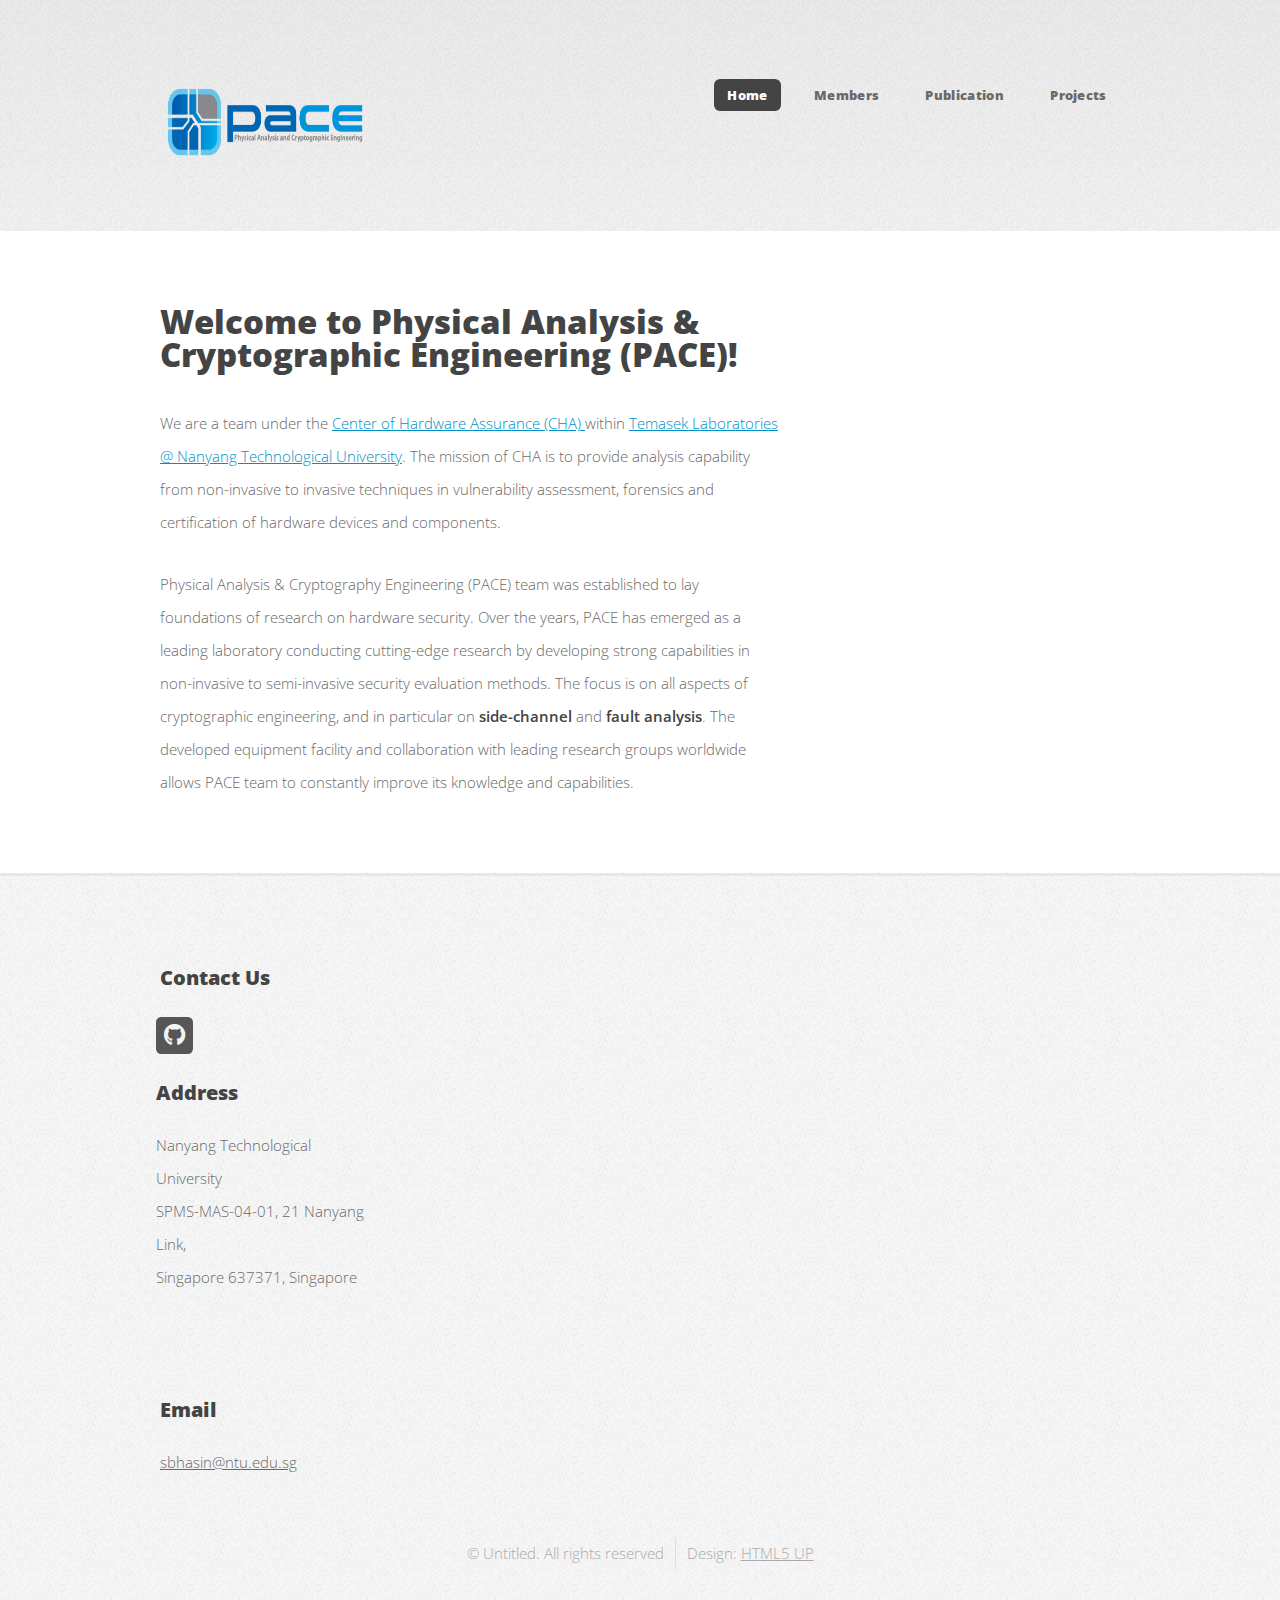
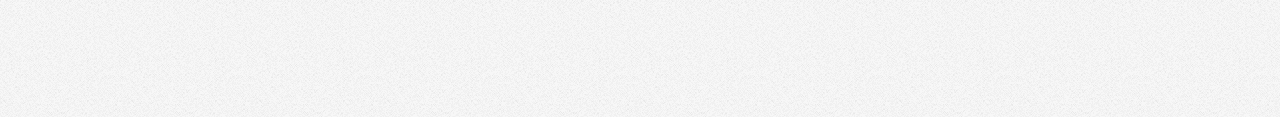
<file: index.html>
<!DOCTYPE HTML>
<!--
	Verti by HTML5 UP
	html5up.net | @ajlkn
	Free for personal and commercial use under the CCA 3.0 license (html5up.net/license)
-->
<html>
	<head>
		<title>Physical Analysis & Cryptographic Engineering (PACE)</title>
		<meta charset="utf-8" />
		<meta name="viewport" content="width=device-width, initial-scale=1, user-scalable=no" />
		<link rel="stylesheet" href="assets/css/main.css" />
	</head>
	<body class="is-preload homepage">
		<div id="page-wrapper">

			<!-- Header -->
				<div id="header-wrapper">
					<header id="header" class="container">

						<!-- Logo -->
							<div id="logo">
								<h1><a href="home.html">
									<img src="images/pace_t2.png" width="200" height="100" ></a></h1>
<!--								<span>by HTML5 UP</span>-->
							</div>

						<!-- Nav -->
							<nav id="nav">
								<ul>
									<li class="current"><a href="home.html">Home</a></li>
									<li><a href="Members.html">Members</a></li>
									<li><a href="Publication.html">Publication</a></li>
									<li><a href="Projects.html">Projects</a></li>
								</ul>
							</nav>

					</header>
				</div>

			<!-- Banner -->
<!--				<div id="banner-wrapper">-->
<!--					<div  class="box container">-->
<!--						<div class="row">-->
<!--							<div class="col-5 col-12-medium">-->
<!--								<h2>Welcome!</h2>-->

<!--							</div>-->
<!--							<div class="col-5 col-12-medium">-->
<!--								<ul>-->
<!--									<li><a href="#" class="button large icon solid fa-arrow-circle-right">Ok let's go</a></li>-->
<!--									<li><a href="#" class="button alt large icon solid fa-question-circle">More info</a></li>-->
<!--								</ul>-->
<!--							</div>-->
<!--						</div>-->
<!--					</div>-->
<!--				</div>-->

			<!-- Features -->
<!--				<div id="features-wrapper">-->
<!--					<div class="container">-->
<!--						<div class="row">-->
<!--							<div class="col-4 col-12-medium">-->

<!--								&lt;!&ndash; Box &ndash;&gt;-->
<!--									<section class="box feature">-->
<!--										<a href="#" class="image featured"><img src="images/pic01.jpg" alt="" /></a>-->
<!--										<div class="inner">-->
<!--											<header>-->
<!--												<h2>Put something here</h2>-->
<!--												<p>Maybe here as well I think</p>-->
<!--											</header>-->
<!--											<p>Phasellus quam turpis, feugiat sit amet in, hendrerit in lectus. Praesent sed semper amet bibendum tristique fringilla.</p>-->
<!--										</div>-->
<!--									</section>-->

<!--							</div>-->
<!--							<div class="col-4 col-12-medium">-->

<!--								&lt;!&ndash; Box &ndash;&gt;-->
<!--									<section class="box feature">-->
<!--										<a href="#" class="image featured"><img src="images/pic02.jpg" alt="" /></a>-->
<!--										<div class="inner">-->
<!--											<header>-->
<!--												<h2>An interesting title</h2>-->
<!--												<p>This is also an interesting subtitle</p>-->
<!--											</header>-->
<!--											<p>Phasellus quam turpis, feugiat sit amet in, hendrerit in lectus. Praesent sed semper amet bibendum tristique fringilla.</p>-->
<!--										</div>-->
<!--									</section>-->

<!--							</div>-->
<!--							<div class="col-4 col-12-medium">-->

<!--								&lt;!&ndash; Box &ndash;&gt;-->
<!--									<section class="box feature">-->
<!--										<a href="#" class="image featured"><img src="images/pic03.jpg" alt="" /></a>-->
<!--										<div class="inner">-->
<!--											<header>-->
<!--												<h2>Oh, and finally ...</h2>-->
<!--												<p>Here's another intriguing subtitle</p>-->
<!--											</header>-->
<!--											<p>Phasellus quam turpis, feugiat sit amet in, hendrerit in lectus. Praesent sed semper amet bibendum tristique fringilla.</p>-->
<!--										</div>-->
<!--									</section>-->

<!--							</div>-->
<!--						</div>-->
<!--					</div>-->
<!--				</div>-->

			<!-- Main -->
				<div id="main-wrapper">
					<div class="container">
						<div class="row gtr-200">
<!--							<div class="col-4 col-12-medium">-->

								<!-- Sidebar -->
<!--									<div id="sidebar">-->
<!--										<section class="widget thumbnails">-->
<!--											<h3>Interesting stuff</h3>-->
<!--											<div class="grid">-->
<!--												<div class="row gtr-50">-->
<!--													<div class="col-6"><a href="#" class="image fit"><img src="images/pic04.jpg" alt="" /></a></div>-->
<!--													<div class="col-6"><a href="#" class="image fit"><img src="images/pic05.jpg" alt="" /></a></div>-->
<!--													<div class="col-6"><a href="#" class="image fit"><img src="images/pic06.jpg" alt="" /></a></div>-->
<!--													<div class="col-6"><a href="#" class="image fit"><img src="images/pic07.jpg" alt="" /></a></div>-->
<!--												</div>-->
<!--											</div>-->
<!--											<a href="#" class="button icon fa-file-alt">More</a>-->
<!--										</section>-->
<!--									</div>-->

<!--							</div>-->
							<div class="col-8 col-12-medium imp-medium">

								<!-- Content -->
									<div id="content">
										<section class="last">
											<h2>Welcome to Physical Analysis & Cryptographic Engineering (PACE)!</h2>
											<p> We are a team under the
												<a href="https://www.ntu.edu.sg/temasek-labs/research-focus/research-areas/centre-of-hardware-assurance">
													Center of Hardware Assurance (CHA)
												</a> within <a href="https://www.ntu.edu.sg/temasek-labs">Temasek Laboratories @ Nanyang Technological University</a>.
												The mission of CHA is to provide analysis capability from non-invasive to invasive techniques in vulnerability assessment, forensics and certification of hardware devices and components.
											</p>
											<p>	Physical Analysis & Cryptography Engineering (PACE) team was established to lay foundations of research on hardware security. Over the years, PACE has emerged as a leading laboratory conducting cutting-edge research by developing strong capabilities in non-invasive to semi-invasive security evaluation methods.
												The focus is on all aspects of cryptographic engineering, and in particular on <b>side-channel</b> and <b>fault analysis</b>. The developed equipment facility and collaboration with leading research groups worldwide allows PACE team to constantly improve its knowledge and capabilities.
											</p>
<!--												<a href="#" class="button icon solid fa-arrow-circle-right">Continue Reading</a>&ndash;&gt;-->
										</section>
									</div>

							</div>
						</div>
					</div>
				</div>

			<!-- Footer -->
				<div id="footer-wrapper">
					<footer id="footer" class="container">
						<div class="row">
							<div class="col-3 col-6-medium col-12-small">

								<!-- Contact -->
									<section class="widget contact last">
										<h3>Contact Us</h3>
										<ul>
											<li><a class="icon brands fa-github" href="https://github.com/pace-tl-ntu"><span class="label">Github</span></a></li>
<!--										<li><a class="icon brands fa-google" href="https://scholar.google.com/citations?hl=en&user=t5RdPgEAAAAJ"><span class="label">Google Scholar</span></a></li>-->
<!--										<li><a class="icon brands fa-linkedin" href="https://sg.linkedin.com/in/trevor-yap-060324156"><span class="label">LinkedIn</span></a></li>-->
<!--										<li><a class="icon brands fa-orcid" href="https://orcid.org/0000-0001-8651-574X"><span class="label">Orcid</span></a></li>-->
										</ul>
										</ul>
										<ul class="contact">
										<li>
											<h3>Address</h3>
											<p>
												Nanyang Technological University <br />
												SPMS-MAS-04-01, 21 Nanyang Link, <br />
												Singapore 637371, Singapore
											</p>
										</li>
									</section>
									<section class="widget links">

									<h3>Email</h3>
									<p><a href="mailto:sbhasin@ntu.edu.sg">sbhasin@ntu.edu.sg</a></p>

									</section>
							</div>
							<div class="col-3 col-6-medium col-12-small">

								<!-- Links -->
<!--									<section class="widget links">-->
<!--										<h3>Random Stuff</h3>-->
<!--										<ul class="style2">-->
<!--											<li><a href="#">Etiam feugiat condimentum</a></li>-->
<!--											<li><a href="#">Aliquam imperdiet suscipit odio</a></li>-->
<!--											<li><a href="#">Sed porttitor cras in erat nec</a></li>-->
<!--											<li><a href="#">Felis varius pellentesque potenti</a></li>-->
<!--											<li><a href="#">Nullam scelerisque blandit leo</a></li>-->
<!--										</ul>-->
<!--									</section>-->

							</div>
							<div class="col-3 col-6-medium col-12-small">

								<!-- Links -->
<!--									<section class="widget links">-->
<!--										<h3>Random Stuff</h3>-->
<!--										<ul class="style2">-->
<!--											<li><a href="#">Etiam feugiat condimentum</a></li>-->
<!--											<li><a href="#">Aliquam imperdiet suscipit odio</a></li>-->
<!--											<li><a href="#">Sed porttitor cras in erat nec</a></li>-->
<!--											<li><a href="#">Felis varius pellentesque potenti</a></li>-->
<!--											<li><a href="#">Nullam scelerisque blandit leo</a></li>-->
<!--										</ul>-->
<!--									</section>-->

							</div>
							<div class="col-3 col-6-medium col-12-small">

								<!-- Links -->
<!--									<section class="widget links">-->
<!--										<h3>Random Stuff</h3>-->
<!--										<ul class="style2">-->
<!--											<li><a href="#">Etiam feugiat condimentum</a></li>-->
<!--											<li><a href="#">Aliquam imperdiet suscipit odio</a></li>-->
<!--											<li><a href="#">Sed porttitor cras in erat nec</a></li>-->
<!--											<li><a href="#">Felis varius pellentesque potenti</a></li>-->
<!--											<li><a href="#">Nullam scelerisque blandit leo</a></li>-->
<!--										</ul>-->
<!--									</section>-->

							</div>

						</div>
						<div class="row">
							<div class="col-12">
								<div id="copyright">
									<ul class="menu">
										<li>&copy; Untitled. All rights reserved</li><li>Design: <a href="http://html5up.net">HTML5 UP</a></li>
									</ul>
								</div>
							</div>
						</div>
					</footer>
				</div>

			</div>

		<!-- Scripts -->

			<script src="assets/js/jquery.min.js"></script>
			<script src="assets/js/jquery.dropotron.min.js"></script>
			<script src="assets/js/browser.min.js"></script>
			<script src="assets/js/breakpoints.min.js"></script>
			<script src="assets/js/util.js"></script>
			<script src="assets/js/main.js"></script>

	</body>
</html>
</file>
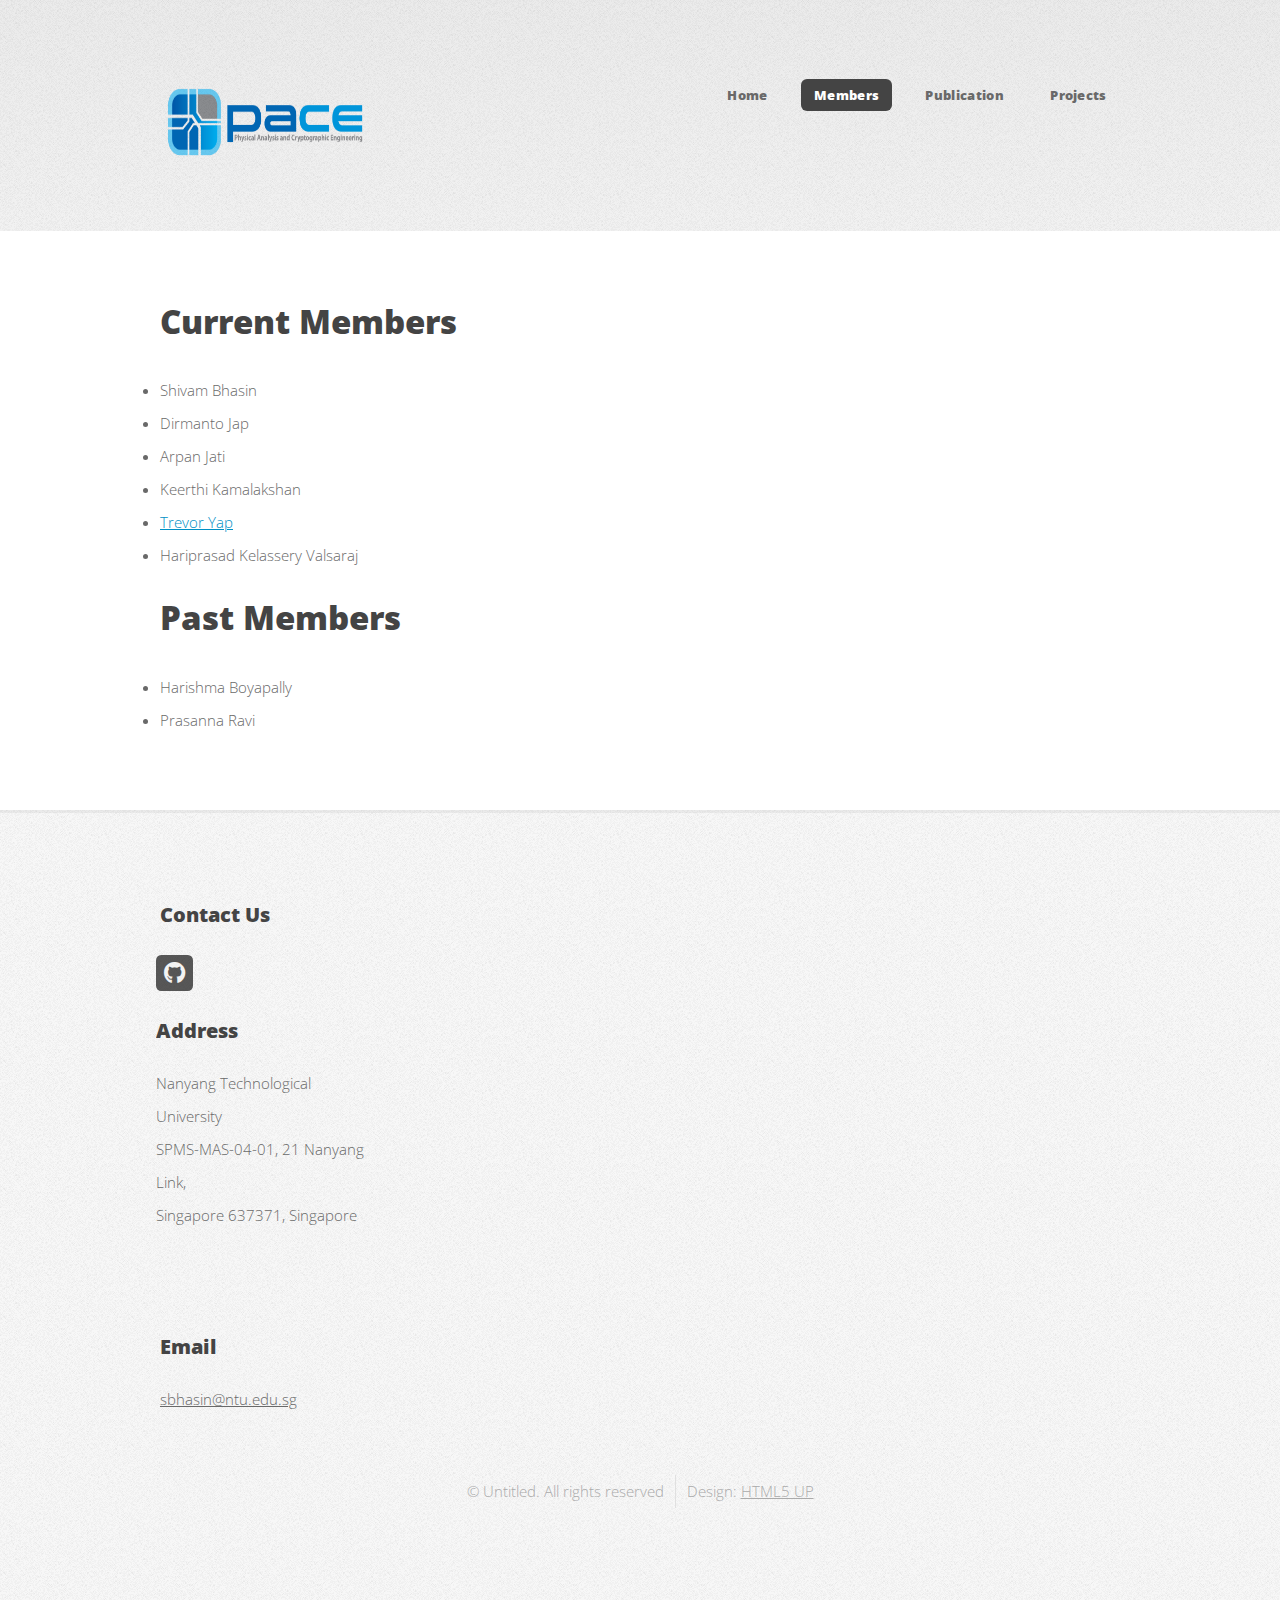
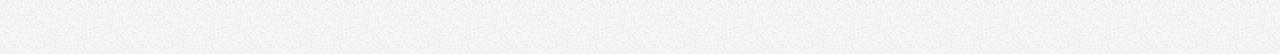
<file: Members.html>
<!DOCTYPE HTML>
<!--
	Verti by HTML5 UP
	html5up.net | @ajlkn
	Free for personal and commercial use under the CCA 3.0 license (html5up.net/license)
-->
<html>
	<head>
		<title>Physical Analysis & Cryptographic Engineering (PACE)</title>
		<meta charset="utf-8" />
		<meta name="viewport" content="width=device-width, initial-scale=1, user-scalable=no" />
		<link rel="stylesheet" href="assets/css/main.css" />
	</head>
	<body class="is-preload no-sidebar">
		<div id="page-wrapper">

			<!-- Header -->
				<div id="header-wrapper">
					<header id="header" class="container">
						<!-- Logo -->
							<div id="logo">
								<h1><a href="index.html">
									<img src="images/pace_t2.png" width="200" height="100" ></a></h1>
<!--								<span>by TL@NTU</span>-->
							</div>

						<!-- Nav -->
													<!-- Nav -->
							<nav id="nav">
								<ul>
									<li><a href="index.html">Home</a></li>
									<li class="current"><a href="Members.html">Members</a></li>
									<li><a href="Publication.html">Publication</a></li>
									<li><a href="Projects.html">Projects</a></li>
								</ul>
							</nav>

					</header>
				</div>

			<!-- Main -->
				<div id="main-wrapper">
					<div class="container">
						<div id="content">

							<!-- Content -->
								<article>
									<h2> Current Members </h2>
									<li>Shivam Bhasin</li>
									<li>Dirmanto Jap</li>
									<li>Arpan Jati</li>
									<li>Keerthi Kamalakshan</li>
									<li><a href="https://yap231995.github.io" target="_blank">Trevor Yap</a></li>
									<li>Hariprasad Kelassery Valsaraj</li>
									<p> </p>
									<h2> Past Members </h2>
									<li> Harishma Boyapally</li>
									<li> Prasanna Ravi</li>
								</article>

						</div>
					</div>
				</div>

			<!-- Footer -->
			<div id="footer-wrapper">
					<footer id="footer" class="container">
						<div class="row">
							<div class="col-3 col-6-medium col-12-small">

								<!-- Contact -->
									<section class="widget contact last">
										<h3>Contact Us</h3>
										<ul>
											<li><a class="icon brands fa-github" href="https://github.com/pace-tl-ntu"><span class="label">Github</span></a></li>
<!--										<li><a class="icon brands fa-google" href="https://scholar.google.com/citations?hl=en&user=t5RdPgEAAAAJ"><span class="label">Google Scholar</span></a></li>-->
<!--										<li><a class="icon brands fa-linkedin" href="https://sg.linkedin.com/in/trevor-yap-060324156"><span class="label">LinkedIn</span></a></li>-->
<!--										<li><a class="icon brands fa-orcid" href="https://orcid.org/0000-0001-8651-574X"><span class="label">Orcid</span></a></li>-->
										</ul>
										</ul>
										<ul class="contact">
										<li>
											<h3>Address</h3>
											<p>
												Nanyang Technological University <br />
												SPMS-MAS-04-01, 21 Nanyang Link, <br />
												Singapore 637371, Singapore
											</p>
										</li>
									</section>
									<section class="widget links">

									<h3>Email</h3>
									<p><a href="mailto:sbhasin@ntu.edu.sg">sbhasin@ntu.edu.sg</a></p>

									</section>
							</div>
							<div class="col-3 col-6-medium col-12-small">

								<!-- Links -->
<!--									<section class="widget links">-->
<!--										<h3>Random Stuff</h3>-->
<!--										<ul class="style2">-->
<!--											<li><a href="#">Etiam feugiat condimentum</a></li>-->
<!--											<li><a href="#">Aliquam imperdiet suscipit odio</a></li>-->
<!--											<li><a href="#">Sed porttitor cras in erat nec</a></li>-->
<!--											<li><a href="#">Felis varius pellentesque potenti</a></li>-->
<!--											<li><a href="#">Nullam scelerisque blandit leo</a></li>-->
<!--										</ul>-->
<!--									</section>-->

							</div>
							<div class="col-3 col-6-medium col-12-small">

								<!-- Links -->
<!--									<section class="widget links">-->
<!--										<h3>Random Stuff</h3>-->
<!--										<ul class="style2">-->
<!--											<li><a href="#">Etiam feugiat condimentum</a></li>-->
<!--											<li><a href="#">Aliquam imperdiet suscipit odio</a></li>-->
<!--											<li><a href="#">Sed porttitor cras in erat nec</a></li>-->
<!--											<li><a href="#">Felis varius pellentesque potenti</a></li>-->
<!--											<li><a href="#">Nullam scelerisque blandit leo</a></li>-->
<!--										</ul>-->
<!--									</section>-->

							</div>
							<div class="col-3 col-6-medium col-12-small">

								<!-- Links -->
<!--									<section class="widget links">-->
<!--										<h3>Random Stuff</h3>-->
<!--										<ul class="style2">-->
<!--											<li><a href="#">Etiam feugiat condimentum</a></li>-->
<!--											<li><a href="#">Aliquam imperdiet suscipit odio</a></li>-->
<!--											<li><a href="#">Sed porttitor cras in erat nec</a></li>-->
<!--											<li><a href="#">Felis varius pellentesque potenti</a></li>-->
<!--											<li><a href="#">Nullam scelerisque blandit leo</a></li>-->
<!--										</ul>-->
<!--									</section>-->

							</div>

						</div>
						<div class="row">
							<div class="col-12">
								<div id="copyright">
									<ul class="menu">
										<li>&copy; Untitled. All rights reserved</li><li>Design: <a href="http://html5up.net">HTML5 UP</a></li>
									</ul>
								</div>
							</div>
						</div>
					</footer>
				</div>

			</div>

		<!-- Scripts -->

			<script src="assets/js/jquery.min.js"></script>
			<script src="assets/js/jquery.dropotron.min.js"></script>
			<script src="assets/js/browser.min.js"></script>
			<script src="assets/js/breakpoints.min.js"></script>
			<script src="assets/js/util.js"></script>
			<script src="assets/js/main.js"></script>

	</body>
</html>
</file>
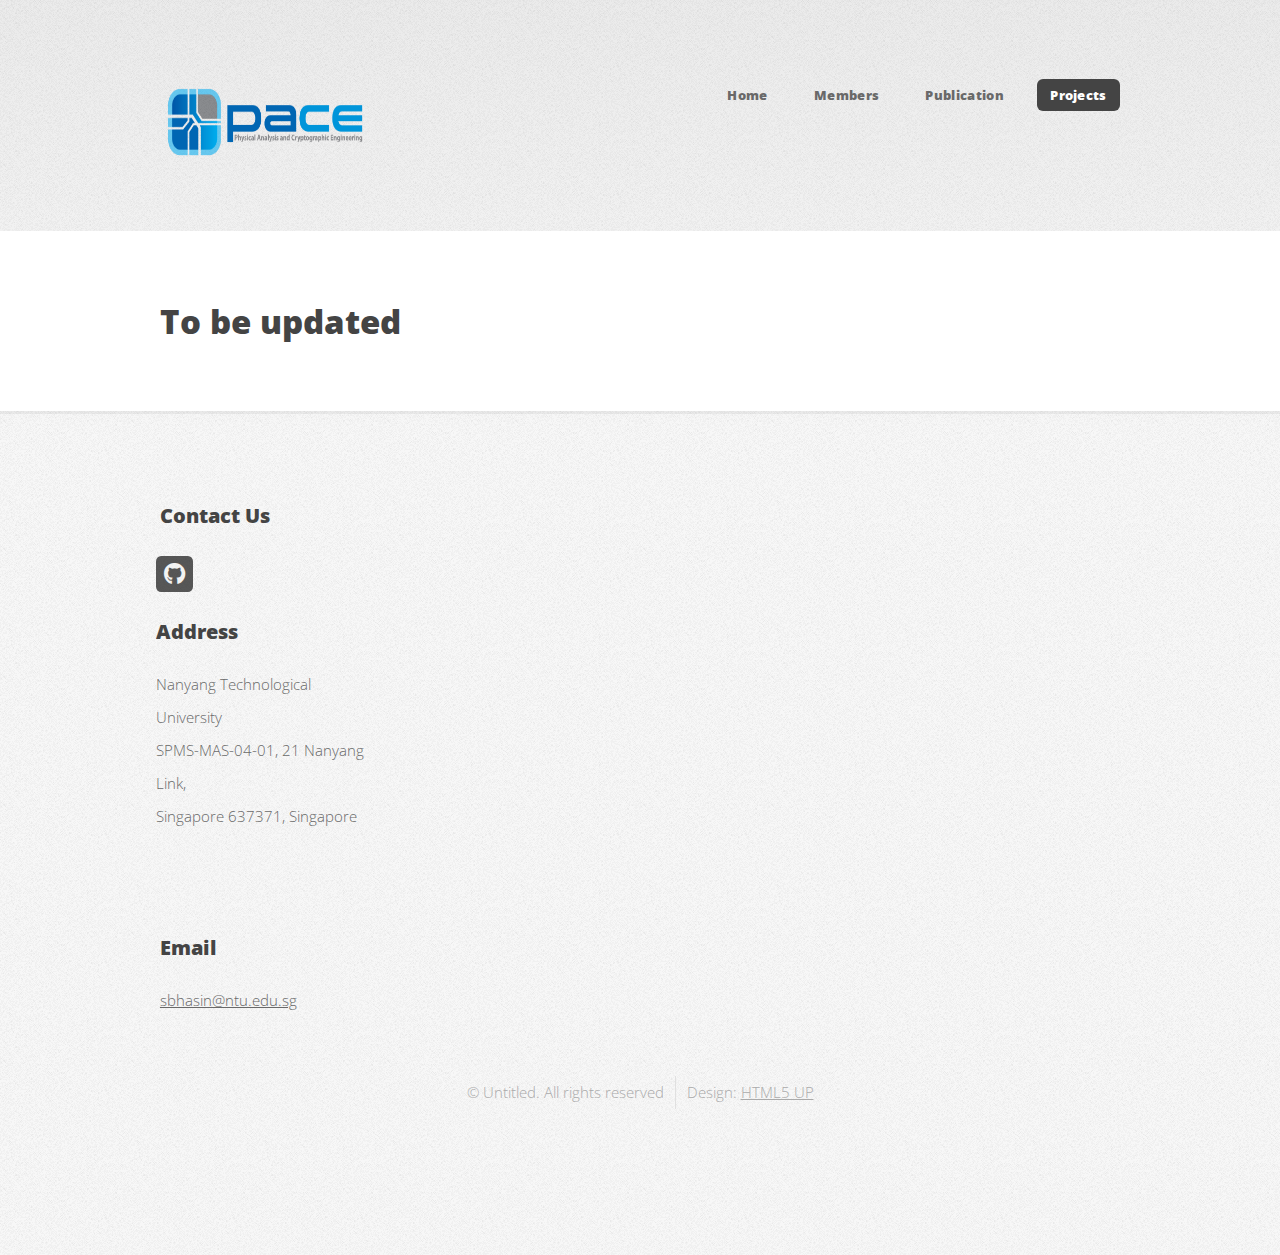
<file: Projects.html>
<!DOCTYPE HTML>
<!--
	Verti by HTML5 UP
	html5up.net | @ajlkn
	Free for personal and commercial use under the CCA 3.0 license (html5up.net/license)
-->
<html>
	<head>
		<title>Physical Analysis & Cryptographic Engineering (PACE)</title>
		<meta charset="utf-8" />
		<meta name="viewport" content="width=device-width, initial-scale=1, user-scalable=no" />
		<link rel="stylesheet" href="assets/css/main.css" />
	</head>
	<body class="is-preload no-sidebar">
		<div id="page-wrapper">

			<!-- Header -->
				<div id="header-wrapper">
					<header id="header" class="container">
						<!-- Logo -->
							<div id="logo">
								<h1><a href="index.html">
									<img src="images/pace_t2.png" width="200" height="100" ></a></h1>
<!--								<span>by TL@NTU</span>-->
							</div>

						<!-- Nav -->
													<!-- Nav -->
							<nav id="nav">
								<ul>
									<li><a href="index.html">Home</a></li>
									<li><a href="Members.html">Members</a></li>
									<li><a href="Publication.html">Publication</a></li>
									<li class="current"><a href="Projects.html">Projects</a></li>
								</ul>
							</nav>

					</header>
				</div>

			<!-- Main -->
				<div id="main-wrapper">
					<div class="container">
						<div id="content">

							<!-- Content -->
								<article>
									<h2> To be updated </h2>
<!--									<h2>2025</h2>-->

<!--									<li></li>-->
<!--									<h2>2024</h2>-->
<!--									<h2>2023</h2>-->
								</article>

						</div>
					</div>
				</div>

			<!-- Footer -->
			<div id="footer-wrapper">
					<footer id="footer" class="container">
						<div class="row">
							<div class="col-3 col-6-medium col-12-small">

								<!-- Contact -->
									<section class="widget contact last">
										<h3>Contact Us</h3>
										<ul>
											<li><a class="icon brands fa-github" href="https://github.com/pace-tl-ntu"><span class="label">Github</span></a></li>
<!--										<li><a class="icon brands fa-google" href="https://scholar.google.com/citations?hl=en&user=t5RdPgEAAAAJ"><span class="label">Google Scholar</span></a></li>-->
<!--										<li><a class="icon brands fa-linkedin" href="https://sg.linkedin.com/in/trevor-yap-060324156"><span class="label">LinkedIn</span></a></li>-->
<!--										<li><a class="icon brands fa-orcid" href="https://orcid.org/0000-0001-8651-574X"><span class="label">Orcid</span></a></li>-->
										</ul>
										</ul>
										<ul class="contact">
										<li>
											<h3>Address</h3>
											<p>
												Nanyang Technological University <br />
												SPMS-MAS-04-01, 21 Nanyang Link, <br />
												Singapore 637371, Singapore
											</p>
										</li>
									</section>
									<section class="widget links">

									<h3>Email</h3>
									<p><a href="mailto:sbhasin@ntu.edu.sg">sbhasin@ntu.edu.sg</a></p>

									</section>
							</div>
							<div class="col-3 col-6-medium col-12-small">

								<!-- Links -->
<!--									<section class="widget links">-->
<!--										<h3>Random Stuff</h3>-->
<!--										<ul class="style2">-->
<!--											<li><a href="#">Etiam feugiat condimentum</a></li>-->
<!--											<li><a href="#">Aliquam imperdiet suscipit odio</a></li>-->
<!--											<li><a href="#">Sed porttitor cras in erat nec</a></li>-->
<!--											<li><a href="#">Felis varius pellentesque potenti</a></li>-->
<!--											<li><a href="#">Nullam scelerisque blandit leo</a></li>-->
<!--										</ul>-->
<!--									</section>-->

							</div>
							<div class="col-3 col-6-medium col-12-small">

								<!-- Links -->
<!--									<section class="widget links">-->
<!--										<h3>Random Stuff</h3>-->
<!--										<ul class="style2">-->
<!--											<li><a href="#">Etiam feugiat condimentum</a></li>-->
<!--											<li><a href="#">Aliquam imperdiet suscipit odio</a></li>-->
<!--											<li><a href="#">Sed porttitor cras in erat nec</a></li>-->
<!--											<li><a href="#">Felis varius pellentesque potenti</a></li>-->
<!--											<li><a href="#">Nullam scelerisque blandit leo</a></li>-->
<!--										</ul>-->
<!--									</section>-->

							</div>
							<div class="col-3 col-6-medium col-12-small">

								<!-- Links -->
<!--									<section class="widget links">-->
<!--										<h3>Random Stuff</h3>-->
<!--										<ul class="style2">-->
<!--											<li><a href="#">Etiam feugiat condimentum</a></li>-->
<!--											<li><a href="#">Aliquam imperdiet suscipit odio</a></li>-->
<!--											<li><a href="#">Sed porttitor cras in erat nec</a></li>-->
<!--											<li><a href="#">Felis varius pellentesque potenti</a></li>-->
<!--											<li><a href="#">Nullam scelerisque blandit leo</a></li>-->
<!--										</ul>-->
<!--									</section>-->

							</div>

						</div>
						<div class="row">
							<div class="col-12">
								<div id="copyright">
									<ul class="menu">
										<li>&copy; Untitled. All rights reserved</li><li>Design: <a href="http://html5up.net">HTML5 UP</a></li>
									</ul>
								</div>
							</div>
						</div>
					</footer>
				</div>

			</div>

		<!-- Scripts -->

			<script src="assets/js/jquery.min.js"></script>
			<script src="assets/js/jquery.dropotron.min.js"></script>
			<script src="assets/js/browser.min.js"></script>
			<script src="assets/js/breakpoints.min.js"></script>
			<script src="assets/js/util.js"></script>
			<script src="assets/js/main.js"></script>

	</body>
</html>
</file>
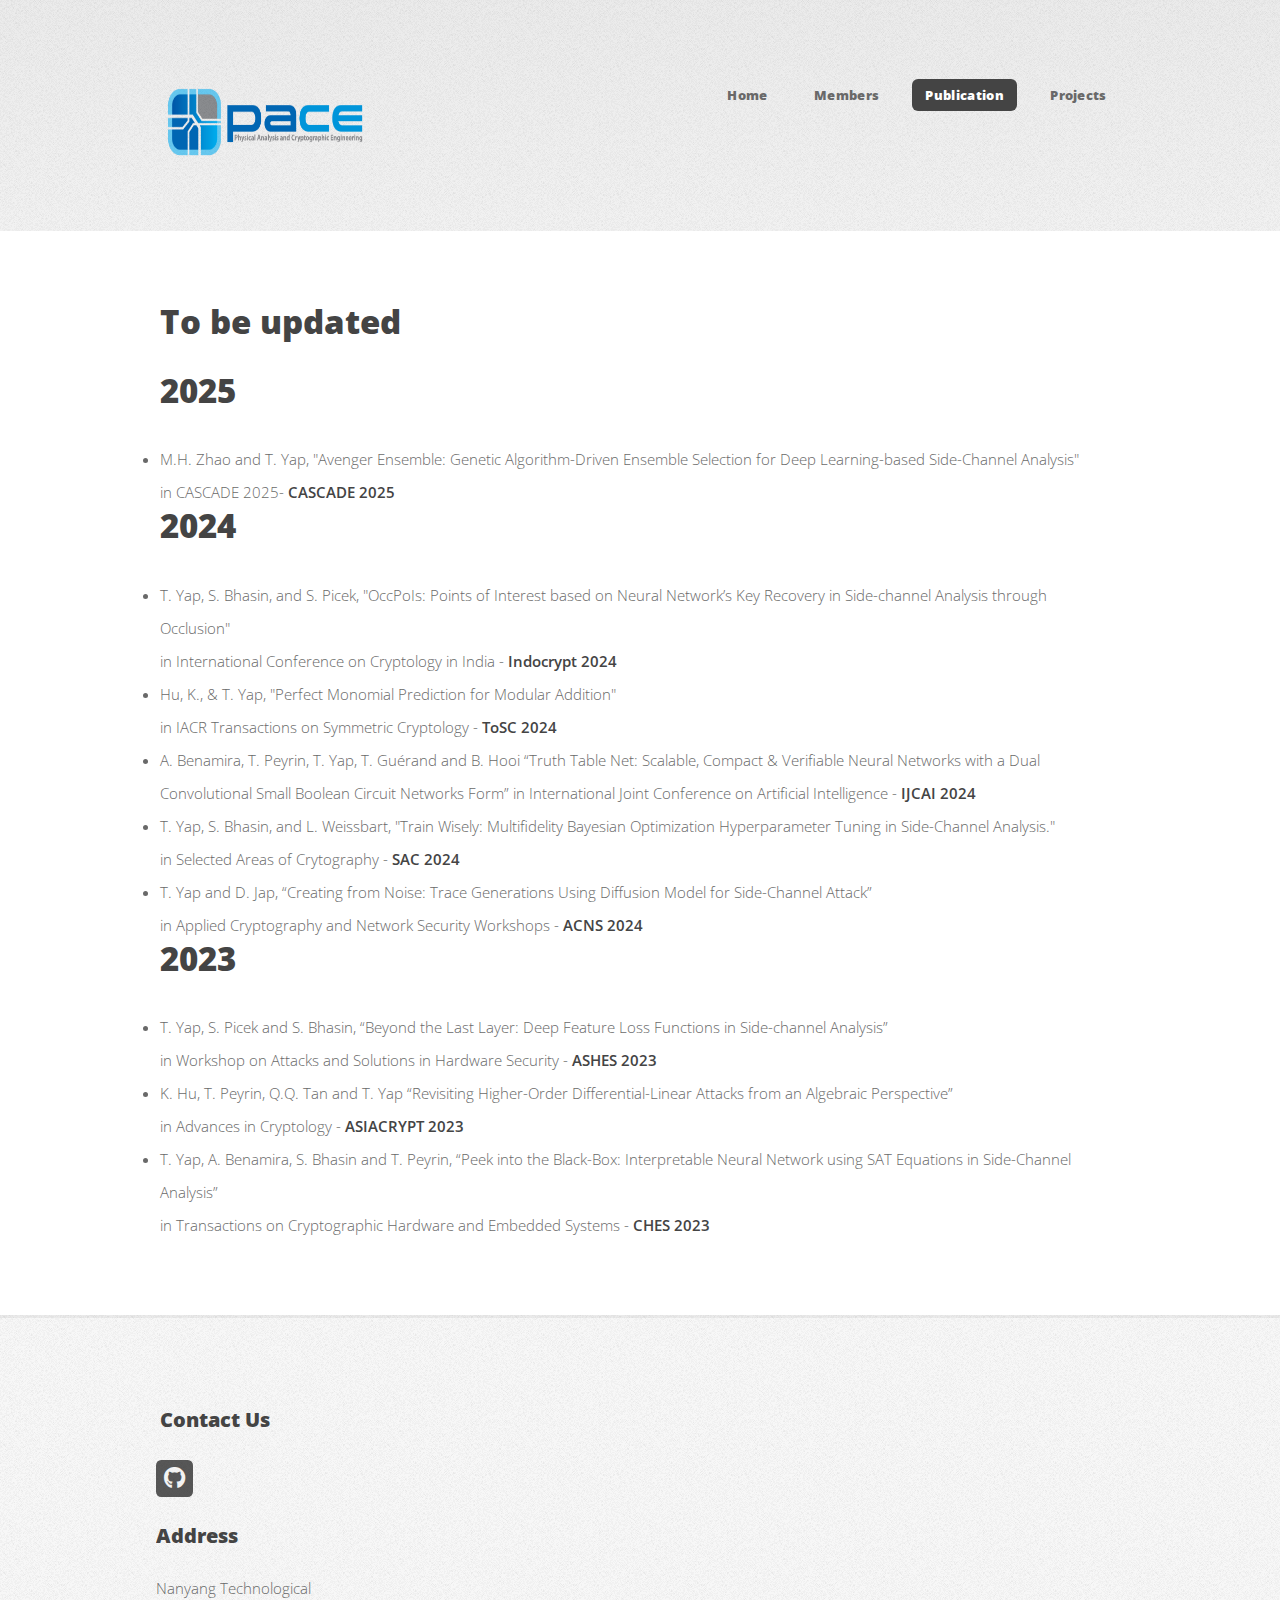
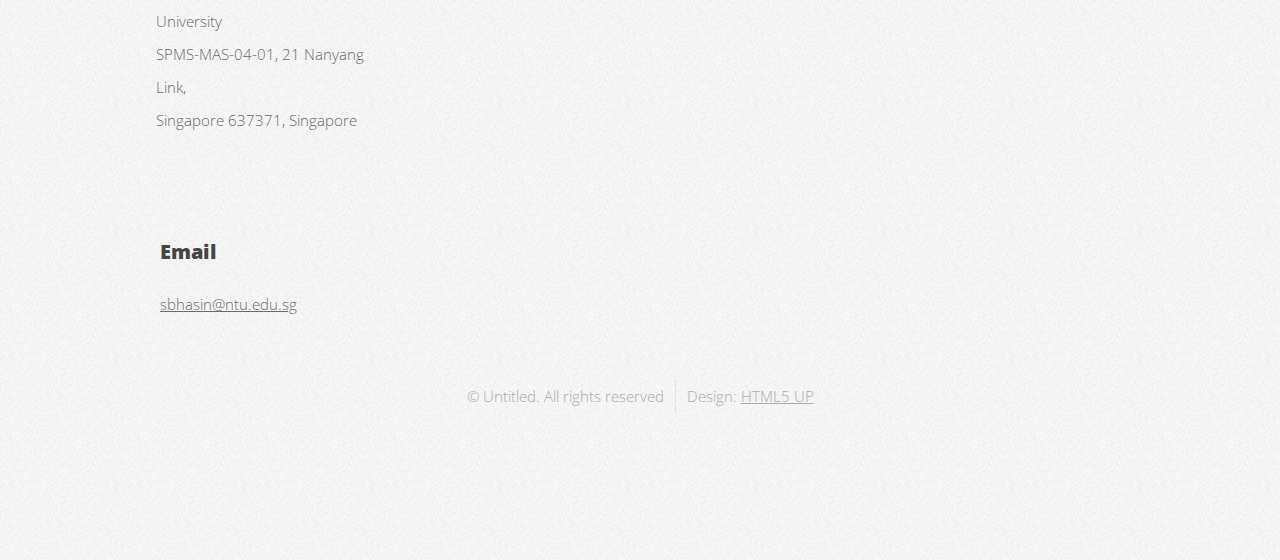
<file: Publication.html>
<!DOCTYPE HTML>
<!--
	Verti by HTML5 UP
	html5up.net | @ajlkn
	Free for personal and commercial use under the CCA 3.0 license (html5up.net/license)
-->
<html>
	<head>
		<title>Physical Analysis & Cryptographic Engineering (PACE)</title>
		<meta charset="utf-8" />
		<meta name="viewport" content="width=device-width, initial-scale=1, user-scalable=no" />
		<link rel="stylesheet" href="assets/css/main.css" />
	</head>
	<body class="is-preload no-sidebar">
		<div id="page-wrapper">

			<!-- Header -->
				<div id="header-wrapper">
					<header id="header" class="container">
						<!-- Logo -->
							<div id="logo">
								<h1><a href="index.html">
									<img src="images/pace_t2.png" width="200" height="100" ></a></h1>
<!--								<span>by TL@NTU</span>-->
							</div>

						<!-- Nav -->
													<!-- Nav -->
							<nav id="nav">
								<ul>
									<li><a href="index.html">Home</a></li>
									<li><a href="Members.html">Members</a></li>
									<li class="current"><a href="Publication.html">Publication</a></li>
									<li><a href="Projects.html">Projects</a></li>
								</ul>
							</nav>

					</header>
				</div>

			<!-- Main -->
				<div id="main-wrapper">
					<div class="container">
						<div id="content">

							<!-- Content -->
								<article>
									<h2> To be updated </h2>
									<h2>2025</h2>
									<li> M.H. Zhao and T. Yap, "Avenger Ensemble: Genetic Algorithm-Driven Ensemble Selection for Deep Learning-based Side-Channel Analysis"<br />
										in CASCADE 2025- <strong>CASCADE 2025</strong></li>
								    <h2>2024</h2>
									<li> T. Yap, S. Bhasin, and S. Picek, "OccPoIs: Points of Interest based on Neural Network’s Key Recovery in Side-channel Analysis through Occlusion"
										<br /> in International Conference on Cryptology in India - <strong>Indocrypt 2024</strong></li>
								    <li> Hu, K., &  T. Yap, "Perfect Monomial Prediction for Modular Addition"
										<br /> in IACR Transactions on Symmetric Cryptology - <strong>ToSC 2024 </strong></li>
                                    <li> A. Benamira, T. Peyrin, T. Yap, T. Guérand and B. Hooi “Truth Table Net: Scalable, Compact & Verifiable Neural Networks with a Dual Convolutional Small Boolean Circuit Networks Form”
										in International Joint Conference on Artificial Intelligence -<strong> IJCAI 2024</strong></li>
                                    <li> T. Yap, S. Bhasin, and L. Weissbart, "Train Wisely: Multifidelity Bayesian Optimization Hyperparameter Tuning in Side-Channel Analysis."<br />
										in Selected Areas of Crytography - <strong> SAC 2024 </strong> </li>
                                    <li> T. Yap and D. Jap, “Creating from Noise: Trace Generations Using Diffusion Model for Side-Channel Attack”<br />
										in Applied Cryptography and Network Security Workshops - <strong> ACNS 2024</strong>  </li>
									<h2>2023</h2>
                                    <li> T. Yap, S. Picek and S. Bhasin, “Beyond the Last Layer: Deep Feature Loss Functions in Side-channel Analysis”<br />
										in Workshop on Attacks and Solutions in Hardware Security - <strong> ASHES 2023 </strong> </li>
									<li> K. Hu, T. Peyrin, Q.Q. Tan and T. Yap “Revisiting Higher-Order Differential-Linear Attacks from an Algebraic Perspective”<br />
										in Advances in Cryptology - <strong>ASIACRYPT 2023</strong></li>
									<li> T. Yap, A. Benamira, S. Bhasin and T. Peyrin, “Peek into the Black-Box: Interpretable Neural Network using SAT Equations in Side-Channel Analysis”<br />
									in Transactions on Cryptographic Hardware and Embedded Systems -<strong> CHES 2023</strong></li>
<!--									<li></li>-->
<!--									<h2>2024</h2>-->
<!--									<h2>2023</h2>-->
								</article>

						</div>
					</div>
				</div>

			<!-- Footer -->
			<div id="footer-wrapper">
					<footer id="footer" class="container">
						<div class="row">
							<div class="col-3 col-6-medium col-12-small">

								<!-- Contact -->
									<section class="widget contact last">
										<h3>Contact Us</h3>
										<ul>
											<li><a class="icon brands fa-github" href="https://github.com/pace-tl-ntu"><span class="label">Github</span></a></li>
<!--										<li><a class="icon brands fa-google" href="https://scholar.google.com/citations?hl=en&user=t5RdPgEAAAAJ"><span class="label">Google Scholar</span></a></li>-->
<!--										<li><a class="icon brands fa-linkedin" href="https://sg.linkedin.com/in/trevor-yap-060324156"><span class="label">LinkedIn</span></a></li>-->
<!--										<li><a class="icon brands fa-orcid" href="https://orcid.org/0000-0001-8651-574X"><span class="label">Orcid</span></a></li>-->
										</ul>
										</ul>
										<ul class="contact">
										<li>
											<h3>Address</h3>
											<p>
												Nanyang Technological University <br />
												SPMS-MAS-04-01, 21 Nanyang Link, <br />
												Singapore 637371, Singapore
											</p>
										</li>
									</section>
									<section class="widget links">

									<h3>Email</h3>
									<p><a href="mailto:sbhasin@ntu.edu.sg">sbhasin@ntu.edu.sg</a></p>

									</section>
							</div>
							<div class="col-3 col-6-medium col-12-small">

								<!-- Links -->
<!--									<section class="widget links">-->
<!--										<h3>Random Stuff</h3>-->
<!--										<ul class="style2">-->
<!--											<li><a href="#">Etiam feugiat condimentum</a></li>-->
<!--											<li><a href="#">Aliquam imperdiet suscipit odio</a></li>-->
<!--											<li><a href="#">Sed porttitor cras in erat nec</a></li>-->
<!--											<li><a href="#">Felis varius pellentesque potenti</a></li>-->
<!--											<li><a href="#">Nullam scelerisque blandit leo</a></li>-->
<!--										</ul>-->
<!--									</section>-->

							</div>
							<div class="col-3 col-6-medium col-12-small">

								<!-- Links -->
<!--									<section class="widget links">-->
<!--										<h3>Random Stuff</h3>-->
<!--										<ul class="style2">-->
<!--											<li><a href="#">Etiam feugiat condimentum</a></li>-->
<!--											<li><a href="#">Aliquam imperdiet suscipit odio</a></li>-->
<!--											<li><a href="#">Sed porttitor cras in erat nec</a></li>-->
<!--											<li><a href="#">Felis varius pellentesque potenti</a></li>-->
<!--											<li><a href="#">Nullam scelerisque blandit leo</a></li>-->
<!--										</ul>-->
<!--									</section>-->

							</div>
							<div class="col-3 col-6-medium col-12-small">

								<!-- Links -->
<!--									<section class="widget links">-->
<!--										<h3>Random Stuff</h3>-->
<!--										<ul class="style2">-->
<!--											<li><a href="#">Etiam feugiat condimentum</a></li>-->
<!--											<li><a href="#">Aliquam imperdiet suscipit odio</a></li>-->
<!--											<li><a href="#">Sed porttitor cras in erat nec</a></li>-->
<!--											<li><a href="#">Felis varius pellentesque potenti</a></li>-->
<!--											<li><a href="#">Nullam scelerisque blandit leo</a></li>-->
<!--										</ul>-->
<!--									</section>-->

							</div>

						</div>
						<div class="row">
							<div class="col-12">
								<div id="copyright">
									<ul class="menu">
										<li>&copy; Untitled. All rights reserved</li><li>Design: <a href="http://html5up.net">HTML5 UP</a></li>
									</ul>
								</div>
							</div>
						</div>
					</footer>
				</div>

			</div>

		<!-- Scripts -->

			<script src="assets/js/jquery.min.js"></script>
			<script src="assets/js/jquery.dropotron.min.js"></script>
			<script src="assets/js/browser.min.js"></script>
			<script src="assets/js/breakpoints.min.js"></script>
			<script src="assets/js/util.js"></script>
			<script src="assets/js/main.js"></script>

	</body>
</html>
</file>
<file: assets/css/main.css>
@import url("fontawesome-all.min.css");
@import url("https://fonts.googleapis.com/css?family=Oleo+Script:400|Open+Sans:300,300italic,600,600italic,800");

/*
	Verti by HTML5 UP
	html5up.net | @ajlkn
	Free for personal and commercial use under the CCA 3.0 license (html5up.net/license)
*/

html, body, div, span, applet, object,
iframe, h1, h2, h3, h4, h5, h6, p, blockquote,
pre, a, abbr, acronym, address, big, cite,
code, del, dfn, em, img, ins, kbd, q, s, samp,
small, strike, strong, sub, sup, tt, var, b,
u, i, center, dl, dt, dd, ol, ul, li, fieldset,
form, label, legend, table, caption, tbody,
tfoot, thead, tr, th, td, article, aside,
canvas, details, embed, figure, figcaption,
footer, header, hgroup, menu, nav, output, ruby,
section, summary, time, mark, audio, video {
	margin: 0;
	padding: 0;
	border: 0;
	font-size: 100%;
	font: inherit;
	vertical-align: baseline;}

article, aside, details, figcaption, figure,
footer, header, hgroup, menu, nav, section {
	display: block;}

body {
	line-height: 1;
}

ol, ul {
	list-style: none;
}

blockquote, q {
	quotes: none;
}

	blockquote:before, blockquote:after, q:before, q:after {
		content: '';
		content: none;
	}

table {
	border-collapse: collapse;
	border-spacing: 0;
}

body {
	-webkit-text-size-adjust: none;
}

mark {
	background-color: transparent;
	color: inherit;
}

input::-moz-focus-inner {
	border: 0;
	padding: 0;
}

input, select, textarea {
	-moz-appearance: none;
	-webkit-appearance: none;
	-ms-appearance: none;
	appearance: none;
}

/* Basic */

	@-ms-viewport {
		width: device-width;
	}

	html {
		box-sizing: border-box;
	}

	*, *:before, *:after {
		box-sizing: inherit;
	}

	body {
		background-image: -moz-linear-gradient(top, rgba(0, 0, 0, 0.05), rgba(0, 0, 0, 0)), url("images/bg01.png");
		background-image: -webkit-linear-gradient(top, rgba(0, 0, 0, 0.05), rgba(0, 0, 0, 0)), url("images/bg01.png");
		background-image: -ms-linear-gradient(top, rgba(0, 0, 0, 0.05), rgba(0, 0, 0, 0)), url("images/bg01.png");
		background-image: linear-gradient(top, rgba(0, 0, 0, 0.05), rgba(0, 0, 0, 0)), url("images/bg01.png");
		background-color: #f7f7f7;
		background-position: top left, top left;
		background-repeat: repeat-x, repeat;
		background-size: 100% 30em, auto;
		font-family: 'Open Sans', sans-serif;
		font-size: 13pt;
		color: #696969;
		font-weight: 300;
		line-height: 2.25em;
	}

		body.is-preload *, body.is-preload *:before, body.is-preload *:after {
			-moz-animation: none !important;
			-webkit-animation: none !important;
			-ms-animation: none !important;
			animation: none !important;
			-moz-transition: none !important;
			-webkit-transition: none !important;
			-ms-transition: none !important;
			transition: none !important;
		}

	input, select, textarea {
		font-family: 'Open Sans', sans-serif;
		font-size: 13pt;
		color: #696969;
		font-weight: 300;
		line-height: 2.25em;
	}

	a {
		color: #0090c5;
		text-decoration: underline;
	}

		a:hover {
			text-decoration: none;
		}

	h1, h2, h3, h4, h5, h6 {
		color: #444;
		font-weight: 800;
	}

		h1 a, h2 a, h3 a, h4 a, h5 a, h6 a {
			color: inherit;
			text-decoration: none;
			outline: 0;
		}

	h2 {
		font-size: 2.25em;
		margin: 0 0 1.1em 0;
		line-height: 1em;
	}

	h3 {
		font-size: 1.35em;
		margin: 0 0 1em 0;
	}

	b, strong {
		font-weight: 600;
		color: #444;
	}

	i, em {
		font-style: italic;
	}

	br.clear {
		clear: both;
	}

	sub {
		position: relative;
		top: 0.5em;
		font-size: 0.8em;
	}

	sup {
		position: relative;
		top: -0.5em;
		font-size: 0.8em;
	}

	hr {
		border: 0;
		border-top: solid 1px #eee;
	}

	blockquote {
		border-left: solid 0.5em #eee;
		padding: 1em 0 1em 2em;
		font-style: italic;
	}

	p, ul, ol, dl, table {
		margin-bottom: 2em;
	}

/* Container */

	.container {
		margin: 0 auto;
		max-width: 100%;
		width: 1400px;
	}

		@media screen and (max-width: 1680px) {

			.container {
				width: 1200px;
			}

		}

		@media screen and (max-width: 1280px) {

			.container {
				width: 960px;
			}

		}

		@media screen and (max-width: 980px) {

			.container {
				width: 90%;
			}

		}

		@media screen and (max-width: 736px) {

			.container {
				width: 100%;
			}

		}

/* Row */

	.row {
		display: flex;
		flex-wrap: wrap;
		box-sizing: border-box;
		align-items: stretch;
	}

		.row > * {
			box-sizing: border-box;
		}

		.row.gtr-uniform > * > :last-child {
			margin-bottom: 0;
		}

		.row.aln-left {
			justify-content: flex-start;
		}

		.row.aln-center {
			justify-content: center;
		}

		.row.aln-right {
			justify-content: flex-end;
		}

		.row.aln-top {
			align-items: flex-start;
		}

		.row.aln-middle {
			align-items: center;
		}

		.row.aln-bottom {
			align-items: flex-end;
		}

		.row > .imp {
			order: -1;
		}

		.row > .col-1 {
			width: 8.33333%;
		}

		.row > .off-1 {
			margin-left: 8.33333%;
		}

		.row > .col-2 {
			width: 16.66667%;
		}

		.row > .off-2 {
			margin-left: 16.66667%;
		}

		.row > .col-3 {
			width: 25%;
		}

		.row > .off-3 {
			margin-left: 25%;
		}

		.row > .col-4 {
			width: 33.33333%;
		}

		.row > .off-4 {
			margin-left: 33.33333%;
		}

		.row > .col-5 {
			width: 41.66667%;
		}

		.row > .off-5 {
			margin-left: 41.66667%;
		}

		.row > .col-6 {
			width: 50%;
		}

		.row > .off-6 {
			margin-left: 50%;
		}

		.row > .col-7 {
			width: 58.33333%;
		}

		.row > .off-7 {
			margin-left: 58.33333%;
		}

		.row > .col-8 {
			width: 66.66667%;
		}

		.row > .off-8 {
			margin-left: 66.66667%;
		}

		.row > .col-9 {
			width: 75%;
		}

		.row > .off-9 {
			margin-left: 75%;
		}

		.row > .col-10 {
			width: 83.33333%;
		}

		.row > .off-10 {
			margin-left: 83.33333%;
		}

		.row > .col-11 {
			width: 91.66667%;
		}

		.row > .off-11 {
			margin-left: 91.66667%;
		}

		.row > .col-12 {
			width: 100%;
		}

		.row > .off-12 {
			margin-left: 100%;
		}

		.row.gtr-0 {
			margin-top: 0px;
			margin-left: 0px;
		}

			.row.gtr-0 > * {
				padding: 0px 0 0 0px;
			}

			.row.gtr-0.gtr-uniform {
				margin-top: 0px;
			}

				.row.gtr-0.gtr-uniform > * {
					padding-top: 0px;
				}

		.row.gtr-25 {
			margin-top: -10px;
			margin-left: -10px;
		}

			.row.gtr-25 > * {
				padding: 10px 0 0 10px;
			}

			.row.gtr-25.gtr-uniform {
				margin-top: -10px;
			}

				.row.gtr-25.gtr-uniform > * {
					padding-top: 10px;
				}

		.row.gtr-50 {
			margin-top: -20px;
			margin-left: -20px;
		}

			.row.gtr-50 > * {
				padding: 20px 0 0 20px;
			}

			.row.gtr-50.gtr-uniform {
				margin-top: -20px;
			}

				.row.gtr-50.gtr-uniform > * {
					padding-top: 20px;
				}

		.row {
			margin-top: -40px;
			margin-left: -40px;
		}

			.row > * {
				padding: 40px 0 0 40px;
			}

			.row.gtr-uniform {
				margin-top: -40px;
			}

				.row.gtr-uniform > * {
					padding-top: 40px;
				}

		.row.gtr-150 {
			margin-top: -60px;
			margin-left: -60px;
		}

			.row.gtr-150 > * {
				padding: 60px 0 0 60px;
			}

			.row.gtr-150.gtr-uniform {
				margin-top: -60px;
			}

				.row.gtr-150.gtr-uniform > * {
					padding-top: 60px;
				}

		.row.gtr-200 {
			margin-top: -80px;
			margin-left: -80px;
		}

			.row.gtr-200 > * {
				padding: 80px 0 0 80px;
			}

			.row.gtr-200.gtr-uniform {
				margin-top: -80px;
			}

				.row.gtr-200.gtr-uniform > * {
					padding-top: 80px;
				}

		@media screen and (max-width: 1680px) {

			.row {
				display: flex;
				flex-wrap: wrap;
				box-sizing: border-box;
				align-items: stretch;
			}

				.row > * {
					box-sizing: border-box;
				}

				.row.gtr-uniform > * > :last-child {
					margin-bottom: 0;
				}

				.row.aln-left {
					justify-content: flex-start;
				}

				.row.aln-center {
					justify-content: center;
				}

				.row.aln-right {
					justify-content: flex-end;
				}

				.row.aln-top {
					align-items: flex-start;
				}

				.row.aln-middle {
					align-items: center;
				}

				.row.aln-bottom {
					align-items: flex-end;
				}

				.row > .imp-xlarge {
					order: -1;
				}

				.row > .col-1-xlarge {
					width: 8.33333%;
				}

				.row > .off-1-xlarge {
					margin-left: 8.33333%;
				}

				.row > .col-2-xlarge {
					width: 16.66667%;
				}

				.row > .off-2-xlarge {
					margin-left: 16.66667%;
				}

				.row > .col-3-xlarge {
					width: 25%;
				}

				.row > .off-3-xlarge {
					margin-left: 25%;
				}

				.row > .col-4-xlarge {
					width: 33.33333%;
				}

				.row > .off-4-xlarge {
					margin-left: 33.33333%;
				}

				.row > .col-5-xlarge {
					width: 41.66667%;
				}

				.row > .off-5-xlarge {
					margin-left: 41.66667%;
				}

				.row > .col-6-xlarge {
					width: 50%;
				}

				.row > .off-6-xlarge {
					margin-left: 50%;
				}

				.row > .col-7-xlarge {
					width: 58.33333%;
				}

				.row > .off-7-xlarge {
					margin-left: 58.33333%;
				}

				.row > .col-8-xlarge {
					width: 66.66667%;
				}

				.row > .off-8-xlarge {
					margin-left: 66.66667%;
				}

				.row > .col-9-xlarge {
					width: 75%;
				}

				.row > .off-9-xlarge {
					margin-left: 75%;
				}

				.row > .col-10-xlarge {
					width: 83.33333%;
				}

				.row > .off-10-xlarge {
					margin-left: 83.33333%;
				}

				.row > .col-11-xlarge {
					width: 91.66667%;
				}

				.row > .off-11-xlarge {
					margin-left: 91.66667%;
				}

				.row > .col-12-xlarge {
					width: 100%;
				}

				.row > .off-12-xlarge {
					margin-left: 100%;
				}

				.row.gtr-0 {
					margin-top: 0px;
					margin-left: 0px;
				}

					.row.gtr-0 > * {
						padding: 0px 0 0 0px;
					}

					.row.gtr-0.gtr-uniform {
						margin-top: 0px;
					}

						.row.gtr-0.gtr-uniform > * {
							padding-top: 0px;
						}

				.row.gtr-25 {
					margin-top: -10px;
					margin-left: -10px;
				}

					.row.gtr-25 > * {
						padding: 10px 0 0 10px;
					}

					.row.gtr-25.gtr-uniform {
						margin-top: -10px;
					}

						.row.gtr-25.gtr-uniform > * {
							padding-top: 10px;
						}

				.row.gtr-50 {
					margin-top: -20px;
					margin-left: -20px;
				}

					.row.gtr-50 > * {
						padding: 20px 0 0 20px;
					}

					.row.gtr-50.gtr-uniform {
						margin-top: -20px;
					}

						.row.gtr-50.gtr-uniform > * {
							padding-top: 20px;
						}

				.row {
					margin-top: -40px;
					margin-left: -40px;
				}

					.row > * {
						padding: 40px 0 0 40px;
					}

					.row.gtr-uniform {
						margin-top: -40px;
					}

						.row.gtr-uniform > * {
							padding-top: 40px;
						}

				.row.gtr-150 {
					margin-top: -60px;
					margin-left: -60px;
				}

					.row.gtr-150 > * {
						padding: 60px 0 0 60px;
					}

					.row.gtr-150.gtr-uniform {
						margin-top: -60px;
					}

						.row.gtr-150.gtr-uniform > * {
							padding-top: 60px;
						}

				.row.gtr-200 {
					margin-top: -80px;
					margin-left: -80px;
				}

					.row.gtr-200 > * {
						padding: 80px 0 0 80px;
					}

					.row.gtr-200.gtr-uniform {
						margin-top: -80px;
					}

						.row.gtr-200.gtr-uniform > * {
							padding-top: 80px;
						}

		}

		@media screen and (max-width: 1280px) {

			.row {
				display: flex;
				flex-wrap: wrap;
				box-sizing: border-box;
				align-items: stretch;
			}

				.row > * {
					box-sizing: border-box;
				}

				.row.gtr-uniform > * > :last-child {
					margin-bottom: 0;
				}

				.row.aln-left {
					justify-content: flex-start;
				}

				.row.aln-center {
					justify-content: center;
				}

				.row.aln-right {
					justify-content: flex-end;
				}

				.row.aln-top {
					align-items: flex-start;
				}

				.row.aln-middle {
					align-items: center;
				}

				.row.aln-bottom {
					align-items: flex-end;
				}

				.row > .imp-large {
					order: -1;
				}

				.row > .col-1-large {
					width: 8.33333%;
				}

				.row > .off-1-large {
					margin-left: 8.33333%;
				}

				.row > .col-2-large {
					width: 16.66667%;
				}

				.row > .off-2-large {
					margin-left: 16.66667%;
				}

				.row > .col-3-large {
					width: 25%;
				}

				.row > .off-3-large {
					margin-left: 25%;
				}

				.row > .col-4-large {
					width: 33.33333%;
				}

				.row > .off-4-large {
					margin-left: 33.33333%;
				}

				.row > .col-5-large {
					width: 41.66667%;
				}

				.row > .off-5-large {
					margin-left: 41.66667%;
				}

				.row > .col-6-large {
					width: 50%;
				}

				.row > .off-6-large {
					margin-left: 50%;
				}

				.row > .col-7-large {
					width: 58.33333%;
				}

				.row > .off-7-large {
					margin-left: 58.33333%;
				}

				.row > .col-8-large {
					width: 66.66667%;
				}

				.row > .off-8-large {
					margin-left: 66.66667%;
				}

				.row > .col-9-large {
					width: 75%;
				}

				.row > .off-9-large {
					margin-left: 75%;
				}

				.row > .col-10-large {
					width: 83.33333%;
				}

				.row > .off-10-large {
					margin-left: 83.33333%;
				}

				.row > .col-11-large {
					width: 91.66667%;
				}

				.row > .off-11-large {
					margin-left: 91.66667%;
				}

				.row > .col-12-large {
					width: 100%;
				}

				.row > .off-12-large {
					margin-left: 100%;
				}

				.row.gtr-0 {
					margin-top: 0px;
					margin-left: 0px;
				}

					.row.gtr-0 > * {
						padding: 0px 0 0 0px;
					}

					.row.gtr-0.gtr-uniform {
						margin-top: 0px;
					}

						.row.gtr-0.gtr-uniform > * {
							padding-top: 0px;
						}

				.row.gtr-25 {
					margin-top: -6.25px;
					margin-left: -6.25px;
				}

					.row.gtr-25 > * {
						padding: 6.25px 0 0 6.25px;
					}

					.row.gtr-25.gtr-uniform {
						margin-top: -6.25px;
					}

						.row.gtr-25.gtr-uniform > * {
							padding-top: 6.25px;
						}

				.row.gtr-50 {
					margin-top: -12.5px;
					margin-left: -12.5px;
				}

					.row.gtr-50 > * {
						padding: 12.5px 0 0 12.5px;
					}

					.row.gtr-50.gtr-uniform {
						margin-top: -12.5px;
					}

						.row.gtr-50.gtr-uniform > * {
							padding-top: 12.5px;
						}

				.row {
					margin-top: -25px;
					margin-left: -25px;
				}

					.row > * {
						padding: 25px 0 0 25px;
					}

					.row.gtr-uniform {
						margin-top: -25px;
					}

						.row.gtr-uniform > * {
							padding-top: 25px;
						}

				.row.gtr-150 {
					margin-top: -37.5px;
					margin-left: -37.5px;
				}

					.row.gtr-150 > * {
						padding: 37.5px 0 0 37.5px;
					}

					.row.gtr-150.gtr-uniform {
						margin-top: -37.5px;
					}

						.row.gtr-150.gtr-uniform > * {
							padding-top: 37.5px;
						}

				.row.gtr-200 {
					margin-top: -50px;
					margin-left: -50px;
				}

					.row.gtr-200 > * {
						padding: 50px 0 0 50px;
					}

					.row.gtr-200.gtr-uniform {
						margin-top: -50px;
					}

						.row.gtr-200.gtr-uniform > * {
							padding-top: 50px;
						}

		}

		@media screen and (max-width: 980px) {

			.row {
				display: flex;
				flex-wrap: wrap;
				box-sizing: border-box;
				align-items: stretch;
			}

				.row > * {
					box-sizing: border-box;
				}

				.row.gtr-uniform > * > :last-child {
					margin-bottom: 0;
				}

				.row.aln-left {
					justify-content: flex-start;
				}

				.row.aln-center {
					justify-content: center;
				}

				.row.aln-right {
					justify-content: flex-end;
				}

				.row.aln-top {
					align-items: flex-start;
				}

				.row.aln-middle {
					align-items: center;
				}

				.row.aln-bottom {
					align-items: flex-end;
				}

				.row > .imp-medium {
					order: -1;
				}

				.row > .col-1-medium {
					width: 8.33333%;
				}

				.row > .off-1-medium {
					margin-left: 8.33333%;
				}

				.row > .col-2-medium {
					width: 16.66667%;
				}

				.row > .off-2-medium {
					margin-left: 16.66667%;
				}

				.row > .col-3-medium {
					width: 25%;
				}

				.row > .off-3-medium {
					margin-left: 25%;
				}

				.row > .col-4-medium {
					width: 33.33333%;
				}

				.row > .off-4-medium {
					margin-left: 33.33333%;
				}

				.row > .col-5-medium {
					width: 41.66667%;
				}

				.row > .off-5-medium {
					margin-left: 41.66667%;
				}

				.row > .col-6-medium {
					width: 50%;
				}

				.row > .off-6-medium {
					margin-left: 50%;
				}

				.row > .col-7-medium {
					width: 58.33333%;
				}

				.row > .off-7-medium {
					margin-left: 58.33333%;
				}

				.row > .col-8-medium {
					width: 66.66667%;
				}

				.row > .off-8-medium {
					margin-left: 66.66667%;
				}

				.row > .col-9-medium {
					width: 75%;
				}

				.row > .off-9-medium {
					margin-left: 75%;
				}

				.row > .col-10-medium {
					width: 83.33333%;
				}

				.row > .off-10-medium {
					margin-left: 83.33333%;
				}

				.row > .col-11-medium {
					width: 91.66667%;
				}

				.row > .off-11-medium {
					margin-left: 91.66667%;
				}

				.row > .col-12-medium {
					width: 100%;
				}

				.row > .off-12-medium {
					margin-left: 100%;
				}

				.row.gtr-0 {
					margin-top: 0px;
					margin-left: 0px;
				}

					.row.gtr-0 > * {
						padding: 0px 0 0 0px;
					}

					.row.gtr-0.gtr-uniform {
						margin-top: 0px;
					}

						.row.gtr-0.gtr-uniform > * {
							padding-top: 0px;
						}

				.row.gtr-25 {
					margin-top: -6.25px;
					margin-left: -6.25px;
				}

					.row.gtr-25 > * {
						padding: 6.25px 0 0 6.25px;
					}

					.row.gtr-25.gtr-uniform {
						margin-top: -6.25px;
					}

						.row.gtr-25.gtr-uniform > * {
							padding-top: 6.25px;
						}

				.row.gtr-50 {
					margin-top: -12.5px;
					margin-left: -12.5px;
				}

					.row.gtr-50 > * {
						padding: 12.5px 0 0 12.5px;
					}

					.row.gtr-50.gtr-uniform {
						margin-top: -12.5px;
					}

						.row.gtr-50.gtr-uniform > * {
							padding-top: 12.5px;
						}

				.row {
					margin-top: -25px;
					margin-left: -25px;
				}

					.row > * {
						padding: 25px 0 0 25px;
					}

					.row.gtr-uniform {
						margin-top: -25px;
					}

						.row.gtr-uniform > * {
							padding-top: 25px;
						}

				.row.gtr-150 {
					margin-top: -37.5px;
					margin-left: -37.5px;
				}

					.row.gtr-150 > * {
						padding: 37.5px 0 0 37.5px;
					}

					.row.gtr-150.gtr-uniform {
						margin-top: -37.5px;
					}

						.row.gtr-150.gtr-uniform > * {
							padding-top: 37.5px;
						}

				.row.gtr-200 {
					margin-top: -50px;
					margin-left: -50px;
				}

					.row.gtr-200 > * {
						padding: 50px 0 0 50px;
					}

					.row.gtr-200.gtr-uniform {
						margin-top: -50px;
					}

						.row.gtr-200.gtr-uniform > * {
							padding-top: 50px;
						}

		}

		@media screen and (max-width: 736px) {

			.row {
				display: flex;
				flex-wrap: wrap;
				box-sizing: border-box;
				align-items: stretch;
			}

				.row > * {
					box-sizing: border-box;
				}

				.row.gtr-uniform > * > :last-child {
					margin-bottom: 0;
				}

				.row.aln-left {
					justify-content: flex-start;
				}

				.row.aln-center {
					justify-content: center;
				}

				.row.aln-right {
					justify-content: flex-end;
				}

				.row.aln-top {
					align-items: flex-start;
				}

				.row.aln-middle {
					align-items: center;
				}

				.row.aln-bottom {
					align-items: flex-end;
				}

				.row > .imp-small {
					order: -1;
				}

				.row > .col-1-small {
					width: 8.33333%;
				}

				.row > .off-1-small {
					margin-left: 8.33333%;
				}

				.row > .col-2-small {
					width: 16.66667%;
				}

				.row > .off-2-small {
					margin-left: 16.66667%;
				}

				.row > .col-3-small {
					width: 25%;
				}

				.row > .off-3-small {
					margin-left: 25%;
				}

				.row > .col-4-small {
					width: 33.33333%;
				}

				.row > .off-4-small {
					margin-left: 33.33333%;
				}

				.row > .col-5-small {
					width: 41.66667%;
				}

				.row > .off-5-small {
					margin-left: 41.66667%;
				}

				.row > .col-6-small {
					width: 50%;
				}

				.row > .off-6-small {
					margin-left: 50%;
				}

				.row > .col-7-small {
					width: 58.33333%;
				}

				.row > .off-7-small {
					margin-left: 58.33333%;
				}

				.row > .col-8-small {
					width: 66.66667%;
				}

				.row > .off-8-small {
					margin-left: 66.66667%;
				}

				.row > .col-9-small {
					width: 75%;
				}

				.row > .off-9-small {
					margin-left: 75%;
				}

				.row > .col-10-small {
					width: 83.33333%;
				}

				.row > .off-10-small {
					margin-left: 83.33333%;
				}

				.row > .col-11-small {
					width: 91.66667%;
				}

				.row > .off-11-small {
					margin-left: 91.66667%;
				}

				.row > .col-12-small {
					width: 100%;
				}

				.row > .off-12-small {
					margin-left: 100%;
				}

				.row.gtr-0 {
					margin-top: 0px;
					margin-left: 0px;
				}

					.row.gtr-0 > * {
						padding: 0px 0 0 0px;
					}

					.row.gtr-0.gtr-uniform {
						margin-top: 0px;
					}

						.row.gtr-0.gtr-uniform > * {
							padding-top: 0px;
						}

				.row.gtr-25 {
					margin-top: -5px;
					margin-left: -5px;
				}

					.row.gtr-25 > * {
						padding: 5px 0 0 5px;
					}

					.row.gtr-25.gtr-uniform {
						margin-top: -5px;
					}

						.row.gtr-25.gtr-uniform > * {
							padding-top: 5px;
						}

				.row.gtr-50 {
					margin-top: -10px;
					margin-left: -10px;
				}

					.row.gtr-50 > * {
						padding: 10px 0 0 10px;
					}

					.row.gtr-50.gtr-uniform {
						margin-top: -10px;
					}

						.row.gtr-50.gtr-uniform > * {
							padding-top: 10px;
						}

				.row {
					margin-top: -20px;
					margin-left: -20px;
				}

					.row > * {
						padding: 20px 0 0 20px;
					}

					.row.gtr-uniform {
						margin-top: -20px;
					}

						.row.gtr-uniform > * {
							padding-top: 20px;
						}

				.row.gtr-150 {
					margin-top: -30px;
					margin-left: -30px;
				}

					.row.gtr-150 > * {
						padding: 30px 0 0 30px;
					}

					.row.gtr-150.gtr-uniform {
						margin-top: -30px;
					}

						.row.gtr-150.gtr-uniform > * {
							padding-top: 30px;
						}

				.row.gtr-200 {
					margin-top: -40px;
					margin-left: -40px;
				}

					.row.gtr-200 > * {
						padding: 40px 0 0 40px;
					}

					.row.gtr-200.gtr-uniform {
						margin-top: -40px;
					}

						.row.gtr-200.gtr-uniform > * {
							padding-top: 40px;
						}

		}

/* Section/Article */

	section, article {
		margin-bottom: 5em;
	}

	section > :last-child,
	article > :last-child,
	section:last-child,
	article:last-child {
		margin-bottom: 0;
	}

	header {
		margin: 0 0 2em 0;
	}

		header h2, header h3 {
			margin: 0 0 0.25em 0;
		}

		header p {
			margin: 0;
		}

	footer {
		margin: 2.5em 0 0 0;
	}

/* Forms */

	form label {
		display: block;
		font-weight: 800;
		margin: 0 0 1em 0;
		font-size: 0.8em;
		color: #444;
	}

	form input[type="text"],
	form input[type="email"],
	form input[type="password"],
	form select,
	form textarea {
		-webkit-appearance: none;
		display: block;
		width: 100%;
		border-radius: 8px;
		border: solid 1px #eee;
	}

		form input[type="text"]:focus,
		form input[type="email"]:focus,
		form input[type="password"]:focus,
		form select:focus,
		form textarea:focus {
			border-color: #0090c5;
		}

	form input[type="text"],
	form input[type="email"],
	form input[type="password"] {
		line-height: 3em;
		padding: 0 1em;
	}

	form select {
		line-height: 3em;
		padding: 0 1em;
	}

	form textarea {
		min-height: 9em;
		padding: 1em;
	}

	form ::-webkit-input-placeholder {
		color: #555 !important;
	}

	form :-moz-placeholder {
		color: #555 !important;
	}

	form ::-moz-placeholder {
		color: #555 !important;
	}

	form :-ms-input-placeholder {
		color: #555 !important;
	}

	form ::-moz-focus-inner {
		border: 0;
	}

/* Tables */

	table {
		width: 100%;
	}

		table tr {
			border-top: solid 1px #eee;
		}

			table tr:first-child {
				border-top: 0;
			}

		table td {
			padding: 0.5em 1em 0.5em 1em;
		}

		table th {
			text-align: left;
			padding: 0.5em 1em 0.5em 1em;
			font-weight: 800;
			margin: 0 0 1em 0;
		}

		table thead {
			background: #404248;
			color: #fff;
		}

/* Image */

	.image {
		display: inline-block;
		outline: 0;
	}

		.image img {
			display: block;
			width: 100%;
			border-radius: 8px;
		}

		.image.fit {
			display: block;
			width: 100%;
		}

		.image.featured {
			display: block;
			width: 100%;
			margin: 0 0 2.5em 0;
		}

		.image.left {
			float: left;
			margin: 0 2em 2em 0;
		}

		.image.centered {
			display: block;
			margin: 0 0 2.5em 0;
		}

			.image.centered img {
				margin: 0 auto;
				width: auto;
			}

/* Button */

	input[type="button"],
	input[type="submit"],
	input[type="reset"],
	button,
	.button {
		-moz-transition: background-color .25s ease-in-out;
		-webkit-transition: background-color .25s ease-in-out;
		-ms-transition: background-color .25s ease-in-out;
		transition: background-color .25s ease-in-out;
		-webkit-appearance: none;
		position: relative;
		display: inline-block;
		background: #0090c5;
		color: #fff;
		text-decoration: none;
		border-radius: 6px;
		font-weight: 800;
		outline: 0;
		border: 0;
		cursor: pointer;
		font-size: 1.35em;
		padding: 0.6em 1.5em;
	}

		input[type="button"].icon:before,
		input[type="submit"].icon:before,
		input[type="reset"].icon:before,
		button.icon:before,
		.button.icon:before {
			position: relative;
			margin-right: 0.5em;
			top: 0.05em;
		}

		input[type="button"]:hover,
		input[type="submit"]:hover,
		input[type="reset"]:hover,
		button:hover,
		.button:hover {
			background: #10a0d5;
		}

		input[type="button"]:active,
		input[type="submit"]:active,
		input[type="reset"]:active,
		button:active,
		.button:active {
			background: #20b0e5;
		}

		input[type="button"].alt,
		input[type="submit"].alt,
		input[type="reset"].alt,
		button.alt,
		.button.alt {
			background: #f1f1f1;
			background: rgba(0, 0, 0, 0.05);
			color: #444;
		}

			input[type="button"].alt:hover,
			input[type="submit"].alt:hover,
			input[type="reset"].alt:hover,
			button.alt:hover,
			.button.alt:hover {
				background: #e8e8e8;
				background: rgba(0, 0, 0, 0.085);
			}

			input[type="button"].alt:active,
			input[type="submit"].alt:active,
			input[type="reset"].alt:active,
			button.alt:active,
			.button.alt:active {
				background: #e4e4e4;
				background: rgba(0, 0, 0, 0.15);
			}

		input[type="button"].large,
		input[type="submit"].large,
		input[type="reset"].large,
		button.large,
		.button.large {
			font-size: 2.25em;
			padding: 0.8em 0.9em;
		}

/* List */

	ul {
		list-style: disc;
		padding-left: 1em;
	}

		ul li {
			padding-left: 0.5em;
		}

		ul.style2 {
			list-style: none;
			padding-left: 0;
		}

			ul.style2 li {
				padding-left: 0;
			}

	ol {
		list-style: decimal;
		padding-left: 1.25em;
	}

		ol li {
			padding-left: 0.25em;
		}

/* Actions */

	ul.actions {
		list-style: none;
		padding-left: 0;
	}

		ul.actions li {
			display: inline-block;
			padding: 0 0 0 0.25em;
			margin: 0 0 0 0.25em;
		}

			ul.actions li:first-child {
				margin-left: 0;
				padding-left: 0;
			}

/* Menu */

	ul.menu {
		list-style: none;
		padding-left: 0;
	}

		ul.menu li {
			border-left: solid 1px #e0e0e0;
			display: inline-block;
			padding: 0 0 0 0.75em;
			margin: 0 0 0 0.75em;
		}

			ul.menu li:first-child {
				border-left: 0;
				margin-left: 0;
				padding-left: 0;
			}

/* Box */

	.box {
		background: #fff;
		border-radius: 6px;
		box-shadow: 0px 3px 0px 0px rgba(0, 0, 0, 0.05);
		padding: 2em;
	}

		.box.feature {
			padding: 0;
		}

			.box.feature .inner {
				padding: 4em 2em 3em 2em;
			}

			.box.feature h2 {
				font-size: 1.35em;
			}

			.box.feature p {
				margin: 0;
			}

			.box.feature .image {
				position: relative;
				margin: 0;
			}

				.box.feature .image img {
					border-bottom-left-radius: 0;
					border-bottom-right-radius: 0;
				}

/* Icons */

	.icon {
		text-decoration: none;
		position: relative;
		text-decoration: none;
	}

		.icon:before {
			-moz-osx-font-smoothing: grayscale;
			-webkit-font-smoothing: antialiased;
			display: inline-block;
			font-style: normal;
			font-variant: normal;
			text-rendering: auto;
			line-height: 1;
			text-transform: none !important;
			font-family: 'Font Awesome 5 Free';
			font-weight: 400;
		}

		.icon:before {
			line-height: inherit;
		}

		.icon.solid:before {
			font-weight: 900;
		}

		.icon.brands:before {
			font-family: 'Font Awesome 5 Brands';
		}

		.icon > .label {
			display: none;
		}

/* Widgets */

	.widget.thumbnails .grid {
		margin: 0 0 3em 0;
	}

	.widget.thumbnails .image {
		margin: 0;
	}

	.widget.contact ul {
		list-style: none;
		padding-left: 0;
		overflow: hidden;
		position: relative;
		left: -4px;
		top: 4px;
		margin-bottom: 1.5em;
	}

		.widget.contact ul li {
			display: inline-block;
			margin-right: 0.25em;
			padding-left: 0;
		}

			.widget.contact ul li a {
				-moz-transition: background-color .25s ease-in-out;
				-webkit-transition: background-color .25s ease-in-out;
				-ms-transition: background-color .25s ease-in-out;
				transition: background-color .25s ease-in-out;
				display: inline-block;
				width: 2.5em;
				height: 2.5em;
				text-align: center;
				line-height: 2.5em;
				border-radius: 0.35em;
				outline: 0;
				opacity: 0.75;
				text-decoration: none;
				background: #222222;
			}

				.widget.contact ul li a:before {
					color: #f3f3f3;
					font-size: 1.5em;
					line-height: inherit;
				}

				.widget.contact ul li a:hover {
					background: #444444;
				}

				.widget.contact ul li a:active {
					background: #666666;
				}

/* Wrappers */

	#header-wrapper {
		padding: 4.5em 0 3em 0;
	}

	#features-wrapper {
		padding: 3em 0 3em 0;
	}

	#main-wrapper {
		background: #fff;
		box-shadow: 0px 3px 0px 0px rgba(0, 0, 0, 0.05);
		padding: 5em 0 5em 0;
	}

	#footer-wrapper {
		padding: 6em 0 8em 0;
	}

/* Header */

	#header {
		position: relative;
	}

/* Logo */

	#logo {
		display: inline-block;
	}

		#logo h1 {
			border-radius: 6px;
			font-family: 'Oleo Script', serif;
			font-weight: 400;
			padding: 0.25em 0.2em 0.25em 0.2em;
			font-size: 1.55em;
			letter-spacing: 0.05em;
			display: inline-block;
			vertical-align: middle;
		}

		#logo span {
			font-weight: 800;
			line-height: 4.5em;
			letter-spacing: 0.025em;
			font-size: 0.9em;
			vertical-align: middle;
			margin: 0 0 0 1.25em;
		}

/* Nav */

	#nav {
		position: absolute;
		right: 0;
		top: 0;
		font-size: 0.9em;
	}

		#nav ul {
			list-style: none;
			padding-left: 0;
		}

			#nav ul li {
				float: left;
				line-height: 4.5em;
				padding-left: 1.5em;
			}

				#nav ul li a, #nav ul li span {
					-moz-transition: background-color .25s ease-in-out;
					-webkit-transition: background-color .25s ease-in-out;
					-ms-transition: background-color .25s ease-in-out;
					transition: background-color .25s ease-in-out;
					font-weight: 800;
					letter-spacing: 0.025em;
					color: #696969;
					text-decoration: none;
					border-radius: 6px;
					padding: 0.5em 1em 0.5em 1em;
				}

				#nav ul li > ul {
					display: none;
				}

				#nav ul li:hover a, #nav ul li:hover span {
					background: #fff;
				}

				#nav ul li.active a, #nav ul li.active span {
					background: #fff;
				}

				#nav ul li.current a {
					background: #444;
					color: #fff;
				}

	.dropotron {
		background: #fff;
		letter-spacing: 0.025em;
		color: #696969;
		text-decoration: none;
		border-radius: 6px;
		padding: 0.75em 0;
		min-width: 15em;
		box-shadow: inset 0 0 0 1px rgba(0, 0, 0, 0.1), 0 0.25em 0.25em 0.1em rgba(0, 0, 0, 0.025);
		margin-top: calc(-0.75em + 1px);
		margin-left: -1px;
		list-style: none;
		padding-left: 0;
	}

		.dropotron li {
			border-top: solid 1px #eee;
			line-height: 3em;
			padding-left: 0;
		}

			.dropotron li:first-child {
				border-top: 0;
			}

			.dropotron li > a, .dropotron li > span {
				-moz-transition: color .25s ease-in-out, background-color .25s ease-in-out;
				-webkit-transition: color .25s ease-in-out, background-color .25s ease-in-out;
				-ms-transition: color .25s ease-in-out, background-color .25s ease-in-out;
				transition: color .25s ease-in-out, background-color .25s ease-in-out;
				text-decoration: none;
				color: inherit;
				display: block;
				padding: 0 1.5em;
			}

				.dropotron li > a:hover, .dropotron li > span:hover {
					background: #eee;
				}

			.dropotron li.active > a, .dropotron li.active > span {
				background: #eee;
			}

		.dropotron.level-0 {
			font-size: 0.8em;
			margin-left: 1.5em;
			margin-top: 0;
		}

			.dropotron.level-0:before {
				content: '';
				position: absolute;
				top: -0.5em;
				left: 1em;
				border-bottom: solid 0.75em #ffffff;
				border-left: solid 0.75em transparent;
				border-right: solid 0.75em transparent;
				z-index: 1;
			}

/* Banner */

	#banner {
		position: relative;
		padding: 4.5em;
	}

		#banner h2 {
			font-size: 3.5em;
			margin: 0.1em 0 0.35em 0;
		}

		#banner p {
			font-size: 2.75em;
			line-height: 1.35em;
			margin: 0;
		}

		#banner .button {
			width: 100%;
			margin-bottom: 0.5em;
		}

			#banner .button.icon:before {
				position: absolute;
				right: 0.15em;
				top: 50%;
				margin-top: -0.5em;
			}

			#banner .button.alt {
				margin-bottom: 0;
			}

		#banner ul {
			list-style: none;
			padding-left: 0;
			margin: 0 0 0 2em;
		}

			#banner ul li {
				padding-left: 0;
			}

/* Footer */

	#footer {
		margin-top: 0;
	}

		#footer a {
			color: inherit;
		}

	#copyright {
		color: #aaa;
		padding: 4em 0 0 0;
		text-align: center;
	}

		#copyright a {
			color: inherit;
		}

/* XLarge */

	@media screen and (max-width: 1680px) {

		/* Basic */

			body, input, select, textarea {
				font-size: 12pt;
			}

	}

/* Large */

	@media screen and (max-width: 1280px) {

		/* Basic */

			body, input, select, textarea {
				font-size: 11pt;
			}

	}

/* Medium */

	#navPanel, #navToggle {
		display: none;
	}

	@media screen and (max-width: 980px) {

		/* Basic */

			html, body {
				overflow-x: hidden;
			}

			body, input, select, textarea {
				font-size: 11pt;
			}

		/* Section/Article */

			section, article {
				clear: both;
				margin-bottom: 3em !important;
			}

			section.last, article.last {
				margin-bottom: 0 !important;
			}

		/* Image */

			.image.left {
				width: 25%;
				margin-bottom: 2em !important;
			}

		/* Menu */

			ul.menu li {
				display: block;
				border: 0 !important;
				padding: 0 !important;
				margin: 0 !important;
			}

		/* Actions */

			ul.actions li {
				display: block;
				padding: 0;
				margin: 1em 0 0 0;
			}

				ul.actions li:first-child {
					margin-top: 0;
				}

		/* Button */

			input[type="button"],
			input[type="submit"],
			input[type="reset"],
			button,
			.button {
				width: 100%;
				text-align: center;
				font-size: 1.35em;
				padding: 0.85em 0 !important;
			}

				input[type="button"].icon,
				input[type="submit"].icon,
				input[type="reset"].icon,
				button.icon,
				.button.icon {
					padding-right: 0.75em !important;
				}

					input[type="button"].icon:before,
					input[type="submit"].icon:before,
					input[type="reset"].icon:before,
					button.icon:before,
					.button.icon:before {
						margin-right: 0.5em;
						top: 0.05em;
					}

		/* Wrappers */

			#header-wrapper {
				padding: 3em 0 1em 0;
				text-align: center;
			}

			#footer-wrapper {
				padding: 6em 0 4em 0;
			}

		/* Header */

			#header {
				margin: 0 auto;
			}

		/* Logo */

			#logo span {
				display: block;
				margin: 0;
			}

		/* Nav */

			#nav {
				display: none;
			}

		/* Banner */

			#banner {
				padding: 4.5em 3em;
				text-align: center;
			}

				#banner ul {
					margin: 2em 0 0 0;
				}

				#banner .button.icon:before {
					position: relative;
					right: auto;
					top: auto;
				}

		/* Content */

			#content {
				border-bottom: solid 1px #e8e8e8;
				padding-bottom: 4em;
				margin-bottom: 0 !important;
			}

				#content > :last-child {
					margin-bottom: 0 !important;
				}

			#sidebar > :last-child {
				margin-bottom: 0 !important;
			}

		/* Footer */

			#copyright {
				padding: 0;
			}

		/* Nav */

			#page-wrapper {
				-moz-backface-visibility: hidden;
				-webkit-backface-visibility: hidden;
				-ms-backface-visibility: hidden;
				backface-visibility: hidden;
				-moz-transition: -moz-transform 0.5s ease;
				-webkit-transition: -webkit-transform 0.5s ease;
				-ms-transition: -ms-transform 0.5s ease;
				transition: transform 0.5s ease;
				padding-bottom: 1px;
			}

			#navToggle {
				-moz-backface-visibility: hidden;
				-webkit-backface-visibility: hidden;
				-ms-backface-visibility: hidden;
				backface-visibility: hidden;
				-moz-transition: -moz-transform 0.5s ease;
				-webkit-transition: -webkit-transform 0.5s ease;
				-ms-transition: -ms-transform 0.5s ease;
				transition: transform 0.5s ease;
				display: block;
				height: 44px;
				left: 0;
				position: fixed;
				top: 0;
				width: 100%;
				z-index: 10001;
			}

				#navToggle .toggle {
					text-decoration: none;
					width: 70px;
					height: 50px;
					opacity: 0.35;
				}

					#navToggle .toggle:before {
						-moz-osx-font-smoothing: grayscale;
						-webkit-font-smoothing: antialiased;
						display: inline-block;
						font-style: normal;
						font-variant: normal;
						text-rendering: auto;
						line-height: 1;
						text-transform: none !important;
						font-family: 'Font Awesome 5 Free';
						font-weight: 900;
					}

					#navToggle .toggle:before {
						display: inline-block;
						text-decoration: none;
						position: absolute;
						left: 6px;
						top: 6px;
						background: rgba(0, 0, 0, 0.5);
						width: 58px;
						height: 38px;
						border-radius: 6px;
						content: '\f0c9';
						color: #fff;
						text-align: center;
						line-height: 38px;
						font-size: 20px;
					}

					#navToggle .toggle:active {
						opacity: 0.75;
					}

			#navPanel {
				-moz-backface-visibility: hidden;
				-webkit-backface-visibility: hidden;
				-ms-backface-visibility: hidden;
				backface-visibility: hidden;
				-moz-transform: translateX(-275px);
				-webkit-transform: translateX(-275px);
				-ms-transform: translateX(-275px);
				transform: translateX(-275px);
				-moz-transition: -moz-transform 0.5s ease;
				-webkit-transition: -webkit-transform 0.5s ease;
				-ms-transition: -ms-transform 0.5s ease;
				transition: transform 0.5s ease;
				display: block;
				height: 100%;
				left: 0;
				overflow-y: auto;
				position: fixed;
				top: 0;
				width: 275px;
				z-index: 10002;
				background: #fff;
				box-shadow: inset -3px 0px 0px 0px #dfdfdf;
				padding: 0 23px 0 20px;
			}

				#navPanel .link {
					display: block;
					text-decoration: none;
					height: 54px;
					line-height: 54px;
					border-top: solid 1px #e8e8e8;
					color: #696969;
				}

					#navPanel .link:first-child {
						border-top: 0;
					}

				#navPanel .indent-1 {
					display: inline-block;
					width: 1em;
				}

				#navPanel .indent-2 {
					display: inline-block;
					width: 2em;
				}

				#navPanel .indent-3 {
					display: inline-block;
					width: 3em;
				}

				#navPanel .indent-4 {
					display: inline-block;
					width: 4em;
				}

				#navPanel .indent-5 {
					display: inline-block;
					width: 5em;
				}

				#navPanel .depth-0 {
					color: #444;
					font-weight: 800;
				}

			body.navPanel-visible #page-wrapper {
				-moz-transform: translateX(275px);
				-webkit-transform: translateX(275px);
				-ms-transform: translateX(275px);
				transform: translateX(275px);
			}

			body.navPanel-visible #navToggle {
				-moz-transform: translateX(275px);
				-webkit-transform: translateX(275px);
				-ms-transform: translateX(275px);
				transform: translateX(275px);
			}

			body.navPanel-visible #navPanel {
				-moz-transform: translateX(0);
				-webkit-transform: translateX(0);
				-ms-transform: translateX(0);
				transform: translateX(0);
			}

	}

/* Small */

	@media screen and (max-width: 736px) {

		/* Basic */

			body, input, select, textarea {
				line-height: 2em;
			}

			h2, h3, h4, h5, h6 {
				font-size: 13pt;
				margin: 0 0 1em 0;
			}

		/* Section/Article */

			section, article {
				clear: both;
				margin-bottom: 3em !important;
			}

				section.last, article.last {
					margin-bottom: 0 !important;
				}

		/* Image */

			.image.left {
				width: 25%;
				margin-bottom: 2em !important;
			}

		/* Menu */

			ul.menu li {
				display: block;
				border: 0 !important;
				padding: 0 !important;
				margin: 0 !important;
			}

		/* Actions */

			ul.actions li {
				display: block;
				padding: 0;
				margin: 1em 0 0 0;
			}

				ul.actions li:first-child {
					margin-top: 0;
				}

		/* Button */

			input[type="button"],
			input[type="submit"],
			input[type="reset"],
			button,
			.button {
				width: 100%;
				text-align: center;
				font-size: 1.25em !important;
				padding: 0.65em 0 !important;
			}

				input[type="button"].icon,
				input[type="submit"].icon,
				input[type="reset"].icon,
				button.icon,
				.button.icon {
					padding-right: 0.75em !important;
				}

					input[type="button"].icon:before,
					input[type="submit"].icon:before,
					input[type="reset"].icon:before,
					button.icon:before,
					.button.icon:before {
						margin-right: 0.5em;
						top: 0.05em;
					}

		/* Box */

			.box {
				padding: 15px 15px 15px 15px;
				margin: 0;
			}

				.box.feature {
					margin: 20px 0 0 0 !important;
					padding: 0;
				}

					.box.feature .inner {
						padding: 30px 15px 30px 15px;
					}

					.box.feature p {
						margin: 0;
					}

					.box.feature .image {
						position: relative;
						margin: 0;
					}

						.box.feature .image img {
							border-bottom-left-radius: 0;
							border-bottom-right-radius: 0;
						}

		/* Widgets */

			.widget.thumbnails .image {
				margin: 0;
			}

			.widget.thumbnails .x {
				padding: 1em 0.5em 0 0;
			}

			.widget.thumbnails .y {
				padding: 1em 0 0 0.5em;
			}

			.widget.thumbnails .row:first-child .x, .widget.thumbnails .row:first-child .y {
				padding-top: 0;
			}

		/* Wrappers */

			#header-wrapper {
				padding: 3em 0 1.5em 0;
			}

			#banner-wrapper {
				padding: 0 15px 0 15px;
			}

			#features-wrapper {
				padding: 0 15px 40px 15px;
			}

			#main-wrapper, #footer-wrapper {
				padding: 40px 30px 40px 30px;
			}

		/* Logo */

			#logo h1 {
				font-size: 2.75em;
				padding: 0.2em 0.275em;
			}

			#logo span {
				line-height: 3em;
			}

		/* Banner */

			#banner {
				text-align: center;
				padding: 15px 15px 15px 15px;
				margin: 0 auto !important;
			}

				#banner h2 {
					font-size: 2em;
					margin: 0.75em 0 0.5em 0;
				}

				#banner p {
					font-size: 1.5em;
					line-height: 1.5em;
					margin: 0;
				}

				#banner ul {
					margin: 0;
				}

				#banner .button {
					margin: 0 0 1em 0;
				}

		/* Content */

			#content {
				padding-bottom: 3em;
			}

		/* Footer */

			#footer section {
				border-bottom: solid 1px #ccc;
				padding-bottom: 3em;
				margin-bottom: 1em !important;
			}

			#copyright {
				text-align: left;
			}

	}
</file>
